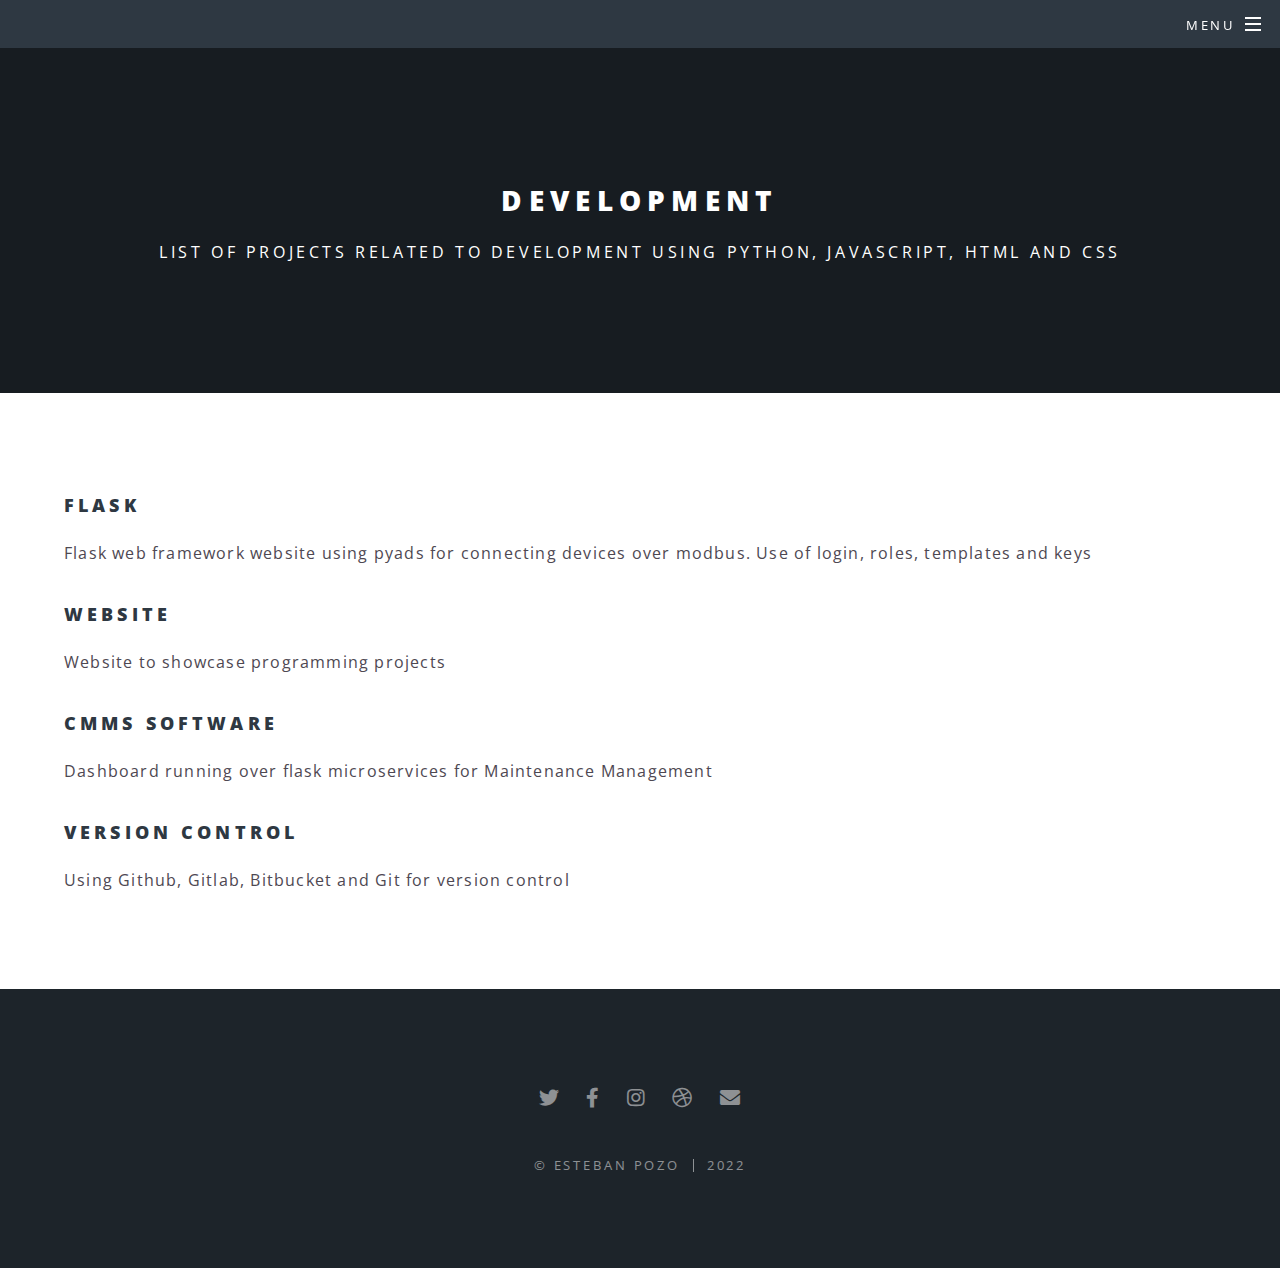
<file: elements.html>
<!DOCTYPE HTML>
<!--
	Spectral by HTML5 UP
	html5up.net | @ajlkn
	Free for personal and commercial use under the CCA 3.0 license (html5up.net/license)
-->
<html>
	<head>
		<title>Machine Learning</title>
		<meta charset="utf-8" />
		<meta name="viewport" content="width=device-width, initial-scale=1, user-scalable=no" />
		<link rel="stylesheet" href="assets/css/main.css" />
		<noscript><link rel="stylesheet" href="assets/css/noscript.css" /></noscript>
	</head>
	<body class="is-preload">

		<!-- Page Wrapper -->
			<div id="page-wrapper">

				<!-- Header -->
					<header id="header" class="alt">
						<h1><a href="index.html">Esteban</a></h1>
						<nav id="nav">
							<ul>
								<li class="special">
									<a href="#menu" class="menuToggle"><span>Menu</span></a>
									<div id="menu">
										<ul>
											<li><a href="index.html">Home</a></li>
											<li><a href="generic.html">Machine Learning</a></li>
											<li><a href="elements.html">Development</a></li>
											<!-- <li><a href="#">Sign Up</a></li>
											<li><a href="#">Log In</a></li>  -->
										</ul>
									</div>
								</li>
							</ul>
						</nav>
					</header>
				
				<!-- Main -->
					<article id="main">
						<header>
							<h2>Development</h2>
							<p>List of projects related to development using Python, Javascript, HTML and CSS </p>
						</header>
						<section class="wrapper style5">
							<div class="inner">

								<h3>Flask</h3>
								<p>Flask web framework website using pyads for connecting devices over modbus. Use of login, roles, templates and keys</p>
								
								<h3>Website</h3>
								<p>Website to showcase programming projects</p>
								
								<h3>CMMS software</h3>
								<p>Dashboard running over flask microservices for Maintenance Management</p>
								
								<h3>Version Control</h3>
								<p>Using Github, Gitlab, Bitbucket and Git for version control</p>
								


							</div>
						</section>
					</article>

				<!-- 
					<!-- Footer -->
					<footer id="footer">
						<ul class="icons">
							<li><a href="#" class="icon brands fa-twitter"><span class="label">Twitter</span></a></li>
							<li><a href="#" class="icon brands fa-facebook-f"><span class="label">Facebook</span></a></li>
							<li><a href="#" class="icon brands fa-instagram"><span class="label">Instagram</span></a></li>
							<li><a href="#" class="icon brands fa-dribbble"><span class="label">Dribbble</span></a></li>
							<li><a href="#" class="icon solid fa-envelope"><span class="label">Email</span></a></li> 
					 
						</ul>
						<ul class="copyright">
							<li>&copy; Esteban Pozo</li><li> 2022</li>
						</ul>
					</footer>

			</div>

		<!-- Scripts -->
			<script src="assets/js/jquery.min.js"></script>
			<script src="assets/js/jquery.scrollex.min.js"></script>
			<script src="assets/js/jquery.scrolly.min.js"></script>
			<script src="assets/js/browser.min.js"></script>
			<script src="assets/js/breakpoints.min.js"></script>
			<script src="assets/js/util.js"></script>
			<script src="assets/js/main.js"></script>

	</body>
</html>
</file>
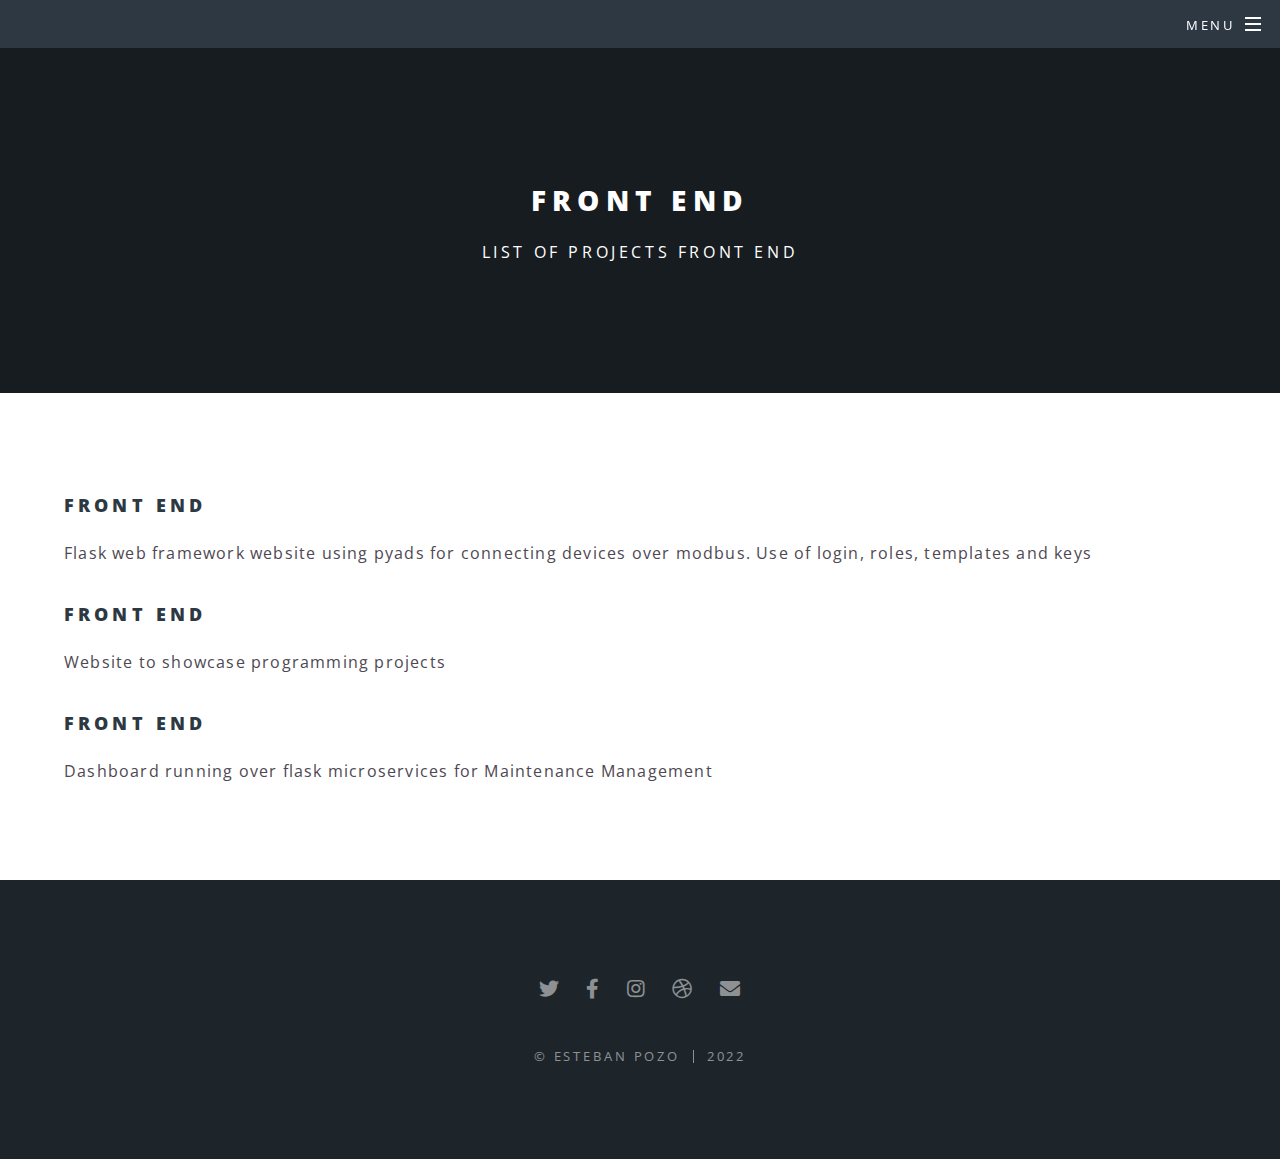
<file: fRONTEND.html>
<!DOCTYPE HTML>
<!--
	Spectral by HTML5 UP
	html5up.net | @ajlkn
	Free for personal and commercial use under the CCA 3.0 license (html5up.net/license)
-->
<html>
	<head>
		<title>Front End</title>
		<meta charset="utf-8" />
		<meta name="viewport" content="width=device-width, initial-scale=1, user-scalable=no" />
		<link rel="stylesheet" href="assets/css/main.css" />
		<noscript><link rel="stylesheet" href="assets/css/noscript.css" /></noscript>
	</head>
	<body class="is-preload">

		<!-- Page Wrapper -->
			<div id="page-wrapper">

				<!-- Header -->
					<header id="header" class="alt">
						<h1><a href="index.html">Esteban</a></h1>
						<nav id="nav">
							<ul>
								<li class="special">
									<a href="#menu" class="menuToggle"><span>Menu</span></a>
									<div id="menu">
										<ul>
											<li><a href="index.html">Home</a></li>
											<li><a href="generic.html">Machine Learning</a></li>
											<li><a href="elements.html">Development</a></li>
											<!-- <li><a href="#">Sign Up</a></li>
											<li><a href="#">Log In</a></li>  -->
										</ul>
									</div>
								</li>
							</ul>
						</nav>
					</header>
				
				<!-- Main -->
					<article id="main">
						<header>
							<h2>Front End</h2>
							<p>List of projects Front End </p>
						</header>
						<section class="wrapper style5">
							<div class="inner">

								<h3>Front End</h3>
								<p>Flask web framework website using pyads for connecting devices over modbus. Use of login, roles, templates and keys</p>
								
								<h3>Front End</h3>
								<p>Website to showcase programming projects</p>
								
								<h3>Front End</h3>
								<p>Dashboard running over flask microservices for Maintenance Management</p>

								


							</div>
						</section>
					</article>

				<!-- 
					<!-- Footer -->
					<footer id="footer">
						<ul class="icons">
							<li><a href="#" class="icon brands fa-twitter"><span class="label">Twitter</span></a></li>
							<li><a href="#" class="icon brands fa-facebook-f"><span class="label">Facebook</span></a></li>
							<li><a href="#" class="icon brands fa-instagram"><span class="label">Instagram</span></a></li>
							<li><a href="#" class="icon brands fa-dribbble"><span class="label">Dribbble</span></a></li>
							<li><a href="#" class="icon solid fa-envelope"><span class="label">Email</span></a></li> 
					 
						</ul>
						<ul class="copyright">
							<li>&copy; Esteban Pozo</li><li> 2022</li>
						</ul>
					</footer>

			</div>

		<!-- Scripts -->
			<script src="assets/js/jquery.min.js"></script>
			<script src="assets/js/jquery.scrollex.min.js"></script>
			<script src="assets/js/jquery.scrolly.min.js"></script>
			<script src="assets/js/browser.min.js"></script>
			<script src="assets/js/breakpoints.min.js"></script>
			<script src="assets/js/util.js"></script>
			<script src="assets/js/main.js"></script>

	</body>
</html>
</file>
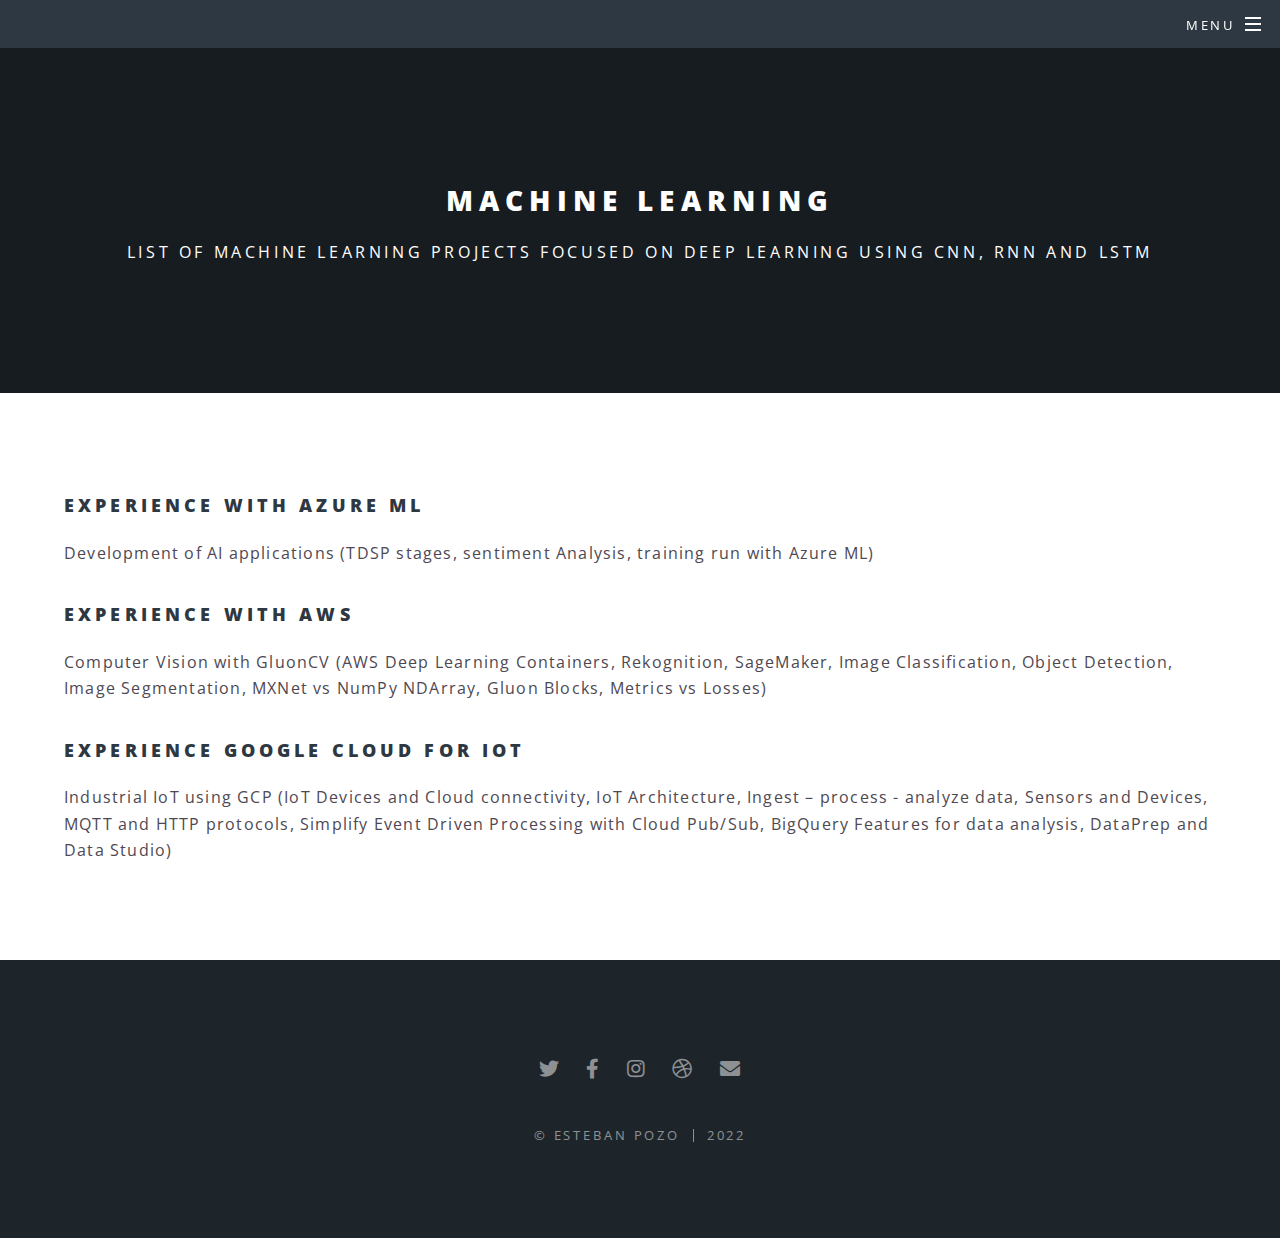
<file: generic.html>
<!DOCTYPE HTML>
<!--
	Spectral by HTML5 UP
	html5up.net | @ajlkn
	Free for personal and commercial use under the CCA 3.0 license (html5up.net/license)
-->
<html>
	<head>
		<title>Machine Learning</title>
		<meta charset="utf-8" />
		<meta name="viewport" content="width=device-width, initial-scale=1, user-scalable=no" />
		<link rel="stylesheet" href="assets/css/main.css" />
		<noscript><link rel="stylesheet" href="assets/css/noscript.css" /></noscript>
	</head>
	<body class="is-preload">

		<!-- Page Wrapper -->
			<div id="page-wrapper">

				<!-- Header -->
					<header id="header" class="alt">
						<h1><a href="index.html">Esteban</a></h1>
						<nav id="nav">
							<ul>
								<li class="special">
									<a href="#menu" class="menuToggle"><span>Menu</span></a>
									<div id="menu">
										<ul>
											<li><a href="index.html">Home</a></li>
											<li><a href="generic.html">Machine Learning</a></li>
											<li><a href="elements.html">Development</a></li>
											<!-- <li><a href="#">Sign Up</a></li>
											<li><a href="#">Log In</a></li>  -->
										</ul>
									</div>
								</li>
							</ul>
						</nav>
					</header>
				
				<!-- Main -->
					<article id="main">
						<header>
							<h2>Machine Learning</h2>
							<p>List of Machine Learning projects focused on Deep Learning using CNN, RNN and LSTM </p>
						</header>
						<section class="wrapper style5">
							<div class="inner">

								<h3>Experience with Azure ML</h3>
								<p>Development of AI applications (TDSP stages, sentiment Analysis, training run with Azure ML)</p>
								
								<h3>Experience with AWS</h3>
								<p>Computer Vision with GluonCV (AWS Deep Learning Containers, Rekognition, SageMaker, Image Classification, Object Detection, Image Segmentation, MXNet vs NumPy NDArray, Gluon Blocks, Metrics vs Losses)</p>
								
								<h3>Experience Google Cloud for IOT</h3>
								<p>Industrial IoT using GCP (IoT Devices and Cloud connectivity, IoT Architecture, Ingest – process - analyze data, Sensors and Devices, MQTT and HTTP protocols, Simplify Event Driven Processing with Cloud Pub/Sub, BigQuery Features for data analysis, DataPrep and Data Studio)</p>
														


							</div>
						</section>
					</article>

				<!-- Footer -->
					<footer id="footer">
						<ul class="icons">
							<li><a href="#" class="icon brands fa-twitter"><span class="label">Twitter</span></a></li>
							<li><a href="#" class="icon brands fa-facebook-f"><span class="label">Facebook</span></a></li>
							<li><a href="#" class="icon brands fa-instagram"><span class="label">Instagram</span></a></li>
							<li><a href="#" class="icon brands fa-dribbble"><span class="label">Dribbble</span></a></li>
							<li><a href="#" class="icon solid fa-envelope"><span class="label">Email</span></a></li> 
					 
						</ul>
						<ul class="copyright">
							<li>&copy; Esteban Pozo</li><li> 2022</li>
						</ul>
					
					</footer> 

			</div>

		<!-- Scripts -->
			<script src="assets/js/jquery.min.js"></script>
			<script src="assets/js/jquery.scrollex.min.js"></script>
			<script src="assets/js/jquery.scrolly.min.js"></script>
			<script src="assets/js/browser.min.js"></script>
			<script src="assets/js/breakpoints.min.js"></script>
			<script src="assets/js/util.js"></script>
			<script src="assets/js/main.js"></script>

	</body>
</html>
</file>
<file: assets/css/noscript.css>
/*
	Spectral by HTML5 UP
	html5up.net | @ajlkn
	Free for personal and commercial use under the CCA 3.0 license (html5up.net/license)
*/

/* Banner */

	body.is-preload #banner h2 {
		-moz-transform: none;
		-webkit-transform: none;
		-ms-transform: none;
		transform: none;
		opacity: 1;
	}

		body.is-preload #banner h2:before, body.is-preload #banner h2:after {
			width: 100%;
		}

	body.is-preload #banner .more {
		-moz-transform: none;
		-webkit-transform: none;
		-ms-transform: none;
		transform: none;
		opacity: 1;
	}

	body.is-preload #banner:after {
		opacity: 0;
	}
</file>
<file: assets/css/main.css>
@import url(fontawesome-all.min.css);
@import url("https://fonts.googleapis.com/css?family=Open+Sans:400,400italic,600,600italic,800,800italic");

/*
	Spectral by HTML5 UP
	html5up.net | @ajlkn
	Free for personal and commercial use under the CCA 3.0 license (html5up.net/license)
*/


html, body, div, span, applet, object,
iframe, h1, h2, h3, h4, h5, h6, p, blockquote,
pre, a, abbr, acronym, address, big, cite,
code, del, dfn, em, img, ins, kbd, q, s, samp,
small, strike, strong, sub, sup, tt, var, b,
u, i, center, dl, dt, dd, ol, ul, li, fieldset,
form, label, legend, table, caption, tbody,
tfoot, thead, tr, th, td, article, aside,
canvas, details, embed, figure, figcaption,
footer, header, hgroup, menu, nav, output, ruby,
section, summary, time, mark, audio, video {
	margin: 0;
	padding: 0;
	border: 0;
	font-size: 100%;
	font: inherit;
	vertical-align: baseline;}

article, aside, details, figcaption, figure,
footer, header, hgroup, menu, nav, section {
	display: block;}

body {
	line-height: 1;
}

ol, ul {
	list-style: none;
}

blockquote, q {
	quotes: none;
}

	blockquote:before, blockquote:after, q:before, q:after {
		content: '';
		content: none;
	}

table {
	border-collapse: collapse;
	border-spacing: 0;
}

body {
	-webkit-text-size-adjust: none;
}

mark {
	background-color: transparent;
	color: inherit;
}

input::-moz-focus-inner {
	border: 0;
	padding: 0;
}

input, select, textarea {
	-moz-appearance: none;
	-webkit-appearance: none;
	-ms-appearance: none;
	appearance: none;
}

/* Basic */

	@-ms-viewport {
		width: device-width;
	}

	html {
		box-sizing: border-box;
	}

	*, *:before, *:after {
		box-sizing: inherit;
	}

	body {
		background: #2e3842;
	}

		body.is-preload *, body.is-preload *:before, body.is-preload *:after {
			-moz-animation: none !important;
			-webkit-animation: none !important;
			-ms-animation: none !important;
			animation: none !important;
			-moz-transition: none !important;
			-webkit-transition: none !important;
			-ms-transition: none !important;
			transition: none !important;
		}

	body, input, select, textarea {
		color: #fff;
		font-family: "Open Sans", Helvetica, sans-serif;
		font-size: 15pt;
		font-weight: 400;
		letter-spacing: 0.075em;
		line-height: 1.65em;
	}

		@media screen and (max-width: 1680px) {

			body, input, select, textarea {
				font-size: 13pt;
			}

		}

		@media screen and (max-width: 1280px) {

			body, input, select, textarea {
				font-size: 12pt;
			}

		}

		@media screen and (max-width: 736px) {

			body, input, select, textarea {
				font-size: 11pt;
				letter-spacing: 0.0375em;
			}

		}

	a {
		-moz-transition: color 0.2s ease, border-bottom-color 0.2s ease;
		-webkit-transition: color 0.2s ease, border-bottom-color 0.2s ease;
		-ms-transition: color 0.2s ease, border-bottom-color 0.2s ease;
		transition: color 0.2s ease, border-bottom-color 0.2s ease;
		border-bottom: dotted 1px;
		color: inherit;
		text-decoration: none;
	}

		a:hover {
			border-bottom-color: transparent;
		}

	strong, b {
		color: #fff;
		font-weight: 600;
	}

	em, i {
		font-style: italic;
	}

	p {
		margin: 0 0 2em 0;
	}

	h1, h2, h3, h4, h5, h6 {
		color: #fff;
		font-weight: 800;
		letter-spacing: 0.225em;
		line-height: 1em;
		margin: 0 0 1em 0;
		text-transform: uppercase;
	}

		h1 a, h2 a, h3 a, h4 a, h5 a, h6 a {
			color: inherit;
			text-decoration: none;
		}

	h2 {
		font-size: 1.35em;
		line-height: 1.75em;
	}

		@media screen and (max-width: 736px) {

			h2 {
				font-size: 1.1em;
				line-height: 1.65em;
			}

		}

	h3 {
		font-size: 1.15em;
		line-height: 1.75em;
	}

		@media screen and (max-width: 736px) {

			h3 {
				font-size: 1em;
				line-height: 1.65em;
			}

		}

	h4 {
		font-size: 1em;
		line-height: 1.5em;
	}

	h5 {
		font-size: 0.8em;
		line-height: 1.5em;
	}

	h6 {
		font-size: 0.7em;
		line-height: 1.5em;
	}

	sub {
		font-size: 0.8em;
		position: relative;
		top: 0.5em;
	}

	sup {
		font-size: 0.8em;
		position: relative;
		top: -0.5em;
	}

	hr {
		border: 0;
		border-bottom: solid 2px #fff;
		margin: 3em 0;
	}

		hr.major {
			margin: 4.5em 0;
		}

	blockquote {
		border-left: solid 4px #fff;
		font-style: italic;
		margin: 0 0 2em 0;
		padding: 0.5em 0 0.5em 2em;
	}

	code {
		background: rgba(144, 144, 144, 0.25);
		border-radius: 3px;
		font-family: "Courier New", monospace;
		font-size: 0.9em;
		letter-spacing: 0;
		margin: 0 0.25em;
		padding: 0.25em 0.65em;
	}

	pre {
		-webkit-overflow-scrolling: touch;
		font-family: "Courier New", monospace;
		font-size: 0.9em;
		margin: 0 0 2em 0;
	}

		pre code {
			display: block;
			line-height: 1.75em;
			padding: 1em 1.5em;
			overflow-x: auto;
		}

	.align-left {
		text-align: left;
	}

	.align-center {
		text-align: center;
	}

	.align-right {
		text-align: right;
	}

/* Row */

	.row {
		display: flex;
		flex-wrap: wrap;
		box-sizing: border-box;
		align-items: stretch;
	}

		.row > * {
			box-sizing: border-box;
		}

		.row.gtr-uniform > * > :last-child {
			margin-bottom: 0;
		}

		.row.aln-left {
			justify-content: flex-start;
		}

		.row.aln-center {
			justify-content: center;
		}

		.row.aln-right {
			justify-content: flex-end;
		}

		.row.aln-top {
			align-items: flex-start;
		}

		.row.aln-middle {
			align-items: center;
		}

		.row.aln-bottom {
			align-items: flex-end;
		}

		.row > .imp {
			order: -1;
		}

		.row > .col-1 {
			width: 8.33333%;
		}

		.row > .off-1 {
			margin-left: 8.33333%;
		}

		.row > .col-2 {
			width: 16.66667%;
		}

		.row > .off-2 {
			margin-left: 16.66667%;
		}

		.row > .col-3 {
			width: 25%;
		}

		.row > .off-3 {
			margin-left: 25%;
		}

		.row > .col-4 {
			width: 33.33333%;
		}

		.row > .off-4 {
			margin-left: 33.33333%;
		}

		.row > .col-5 {
			width: 41.66667%;
		}

		.row > .off-5 {
			margin-left: 41.66667%;
		}

		.row > .col-6 {
			width: 50%;
		}

		.row > .off-6 {
			margin-left: 50%;
		}

		.row > .col-7 {
			width: 58.33333%;
		}

		.row > .off-7 {
			margin-left: 58.33333%;
		}

		.row > .col-8 {
			width: 66.66667%;
		}

		.row > .off-8 {
			margin-left: 66.66667%;
		}

		.row > .col-9 {
			width: 75%;
		}

		.row > .off-9 {
			margin-left: 75%;
		}

		.row > .col-10 {
			width: 83.33333%;
		}

		.row > .off-10 {
			margin-left: 83.33333%;
		}

		.row > .col-11 {
			width: 91.66667%;
		}

		.row > .off-11 {
			margin-left: 91.66667%;
		}

		.row > .col-12 {
			width: 100%;
		}

		.row > .off-12 {
			margin-left: 100%;
		}

		.row.gtr-0 {
			margin-top: 0;
			margin-left: 0em;
		}

			.row.gtr-0 > * {
				padding: 0 0 0 0em;
			}

			.row.gtr-0.gtr-uniform {
				margin-top: 0em;
			}

				.row.gtr-0.gtr-uniform > * {
					padding-top: 0em;
				}

		.row.gtr-25 {
			margin-top: 0;
			margin-left: -0.375em;
		}

			.row.gtr-25 > * {
				padding: 0 0 0 0.375em;
			}

			.row.gtr-25.gtr-uniform {
				margin-top: -0.375em;
			}

				.row.gtr-25.gtr-uniform > * {
					padding-top: 0.375em;
				}

		.row.gtr-50 {
			margin-top: 0;
			margin-left: -0.75em;
		}

			.row.gtr-50 > * {
				padding: 0 0 0 0.75em;
			}

			.row.gtr-50.gtr-uniform {
				margin-top: -0.75em;
			}

				.row.gtr-50.gtr-uniform > * {
					padding-top: 0.75em;
				}

		.row {
			margin-top: 0;
			margin-left: -1.5em;
		}

			.row > * {
				padding: 0 0 0 1.5em;
			}

			.row.gtr-uniform {
				margin-top: -1.5em;
			}

				.row.gtr-uniform > * {
					padding-top: 1.5em;
				}

		.row.gtr-150 {
			margin-top: 0;
			margin-left: -2.25em;
		}

			.row.gtr-150 > * {
				padding: 0 0 0 2.25em;
			}

			.row.gtr-150.gtr-uniform {
				margin-top: -2.25em;
			}

				.row.gtr-150.gtr-uniform > * {
					padding-top: 2.25em;
				}

		.row.gtr-200 {
			margin-top: 0;
			margin-left: -3em;
		}

			.row.gtr-200 > * {
				padding: 0 0 0 3em;
			}

			.row.gtr-200.gtr-uniform {
				margin-top: -3em;
			}

				.row.gtr-200.gtr-uniform > * {
					padding-top: 3em;
				}

		@media screen and (max-width: 1680px) {

			.row {
				display: flex;
				flex-wrap: wrap;
				box-sizing: border-box;
				align-items: stretch;
			}

				.row > * {
					box-sizing: border-box;
				}

				.row.gtr-uniform > * > :last-child {
					margin-bottom: 0;
				}

				.row.aln-left {
					justify-content: flex-start;
				}

				.row.aln-center {
					justify-content: center;
				}

				.row.aln-right {
					justify-content: flex-end;
				}

				.row.aln-top {
					align-items: flex-start;
				}

				.row.aln-middle {
					align-items: center;
				}

				.row.aln-bottom {
					align-items: flex-end;
				}

				.row > .imp-xlarge {
					order: -1;
				}

				.row > .col-1-xlarge {
					width: 8.33333%;
				}

				.row > .off-1-xlarge {
					margin-left: 8.33333%;
				}

				.row > .col-2-xlarge {
					width: 16.66667%;
				}

				.row > .off-2-xlarge {
					margin-left: 16.66667%;
				}

				.row > .col-3-xlarge {
					width: 25%;
				}

				.row > .off-3-xlarge {
					margin-left: 25%;
				}

				.row > .col-4-xlarge {
					width: 33.33333%;
				}

				.row > .off-4-xlarge {
					margin-left: 33.33333%;
				}

				.row > .col-5-xlarge {
					width: 41.66667%;
				}

				.row > .off-5-xlarge {
					margin-left: 41.66667%;
				}

				.row > .col-6-xlarge {
					width: 50%;
				}

				.row > .off-6-xlarge {
					margin-left: 50%;
				}

				.row > .col-7-xlarge {
					width: 58.33333%;
				}

				.row > .off-7-xlarge {
					margin-left: 58.33333%;
				}

				.row > .col-8-xlarge {
					width: 66.66667%;
				}

				.row > .off-8-xlarge {
					margin-left: 66.66667%;
				}

				.row > .col-9-xlarge {
					width: 75%;
				}

				.row > .off-9-xlarge {
					margin-left: 75%;
				}

				.row > .col-10-xlarge {
					width: 83.33333%;
				}

				.row > .off-10-xlarge {
					margin-left: 83.33333%;
				}

				.row > .col-11-xlarge {
					width: 91.66667%;
				}

				.row > .off-11-xlarge {
					margin-left: 91.66667%;
				}

				.row > .col-12-xlarge {
					width: 100%;
				}

				.row > .off-12-xlarge {
					margin-left: 100%;
				}

				.row.gtr-0 {
					margin-top: 0;
					margin-left: 0em;
				}

					.row.gtr-0 > * {
						padding: 0 0 0 0em;
					}

					.row.gtr-0.gtr-uniform {
						margin-top: 0em;
					}

						.row.gtr-0.gtr-uniform > * {
							padding-top: 0em;
						}

				.row.gtr-25 {
					margin-top: 0;
					margin-left: -0.375em;
				}

					.row.gtr-25 > * {
						padding: 0 0 0 0.375em;
					}

					.row.gtr-25.gtr-uniform {
						margin-top: -0.375em;
					}

						.row.gtr-25.gtr-uniform > * {
							padding-top: 0.375em;
						}

				.row.gtr-50 {
					margin-top: 0;
					margin-left: -0.75em;
				}

					.row.gtr-50 > * {
						padding: 0 0 0 0.75em;
					}

					.row.gtr-50.gtr-uniform {
						margin-top: -0.75em;
					}

						.row.gtr-50.gtr-uniform > * {
							padding-top: 0.75em;
						}

				.row {
					margin-top: 0;
					margin-left: -1.5em;
				}

					.row > * {
						padding: 0 0 0 1.5em;
					}

					.row.gtr-uniform {
						margin-top: -1.5em;
					}

						.row.gtr-uniform > * {
							padding-top: 1.5em;
						}

				.row.gtr-150 {
					margin-top: 0;
					margin-left: -2.25em;
				}

					.row.gtr-150 > * {
						padding: 0 0 0 2.25em;
					}

					.row.gtr-150.gtr-uniform {
						margin-top: -2.25em;
					}

						.row.gtr-150.gtr-uniform > * {
							padding-top: 2.25em;
						}

				.row.gtr-200 {
					margin-top: 0;
					margin-left: -3em;
				}

					.row.gtr-200 > * {
						padding: 0 0 0 3em;
					}

					.row.gtr-200.gtr-uniform {
						margin-top: -3em;
					}

						.row.gtr-200.gtr-uniform > * {
							padding-top: 3em;
						}

		}

		@media screen and (max-width: 1280px) {

			.row {
				display: flex;
				flex-wrap: wrap;
				box-sizing: border-box;
				align-items: stretch;
			}

				.row > * {
					box-sizing: border-box;
				}

				.row.gtr-uniform > * > :last-child {
					margin-bottom: 0;
				}

				.row.aln-left {
					justify-content: flex-start;
				}

				.row.aln-center {
					justify-content: center;
				}

				.row.aln-right {
					justify-content: flex-end;
				}

				.row.aln-top {
					align-items: flex-start;
				}

				.row.aln-middle {
					align-items: center;
				}

				.row.aln-bottom {
					align-items: flex-end;
				}

				.row > .imp-large {
					order: -1;
				}

				.row > .col-1-large {
					width: 8.33333%;
				}

				.row > .off-1-large {
					margin-left: 8.33333%;
				}

				.row > .col-2-large {
					width: 16.66667%;
				}

				.row > .off-2-large {
					margin-left: 16.66667%;
				}

				.row > .col-3-large {
					width: 25%;
				}

				.row > .off-3-large {
					margin-left: 25%;
				}

				.row > .col-4-large {
					width: 33.33333%;
				}

				.row > .off-4-large {
					margin-left: 33.33333%;
				}

				.row > .col-5-large {
					width: 41.66667%;
				}

				.row > .off-5-large {
					margin-left: 41.66667%;
				}

				.row > .col-6-large {
					width: 50%;
				}

				.row > .off-6-large {
					margin-left: 50%;
				}

				.row > .col-7-large {
					width: 58.33333%;
				}

				.row > .off-7-large {
					margin-left: 58.33333%;
				}

				.row > .col-8-large {
					width: 66.66667%;
				}

				.row > .off-8-large {
					margin-left: 66.66667%;
				}

				.row > .col-9-large {
					width: 75%;
				}

				.row > .off-9-large {
					margin-left: 75%;
				}

				.row > .col-10-large {
					width: 83.33333%;
				}

				.row > .off-10-large {
					margin-left: 83.33333%;
				}

				.row > .col-11-large {
					width: 91.66667%;
				}

				.row > .off-11-large {
					margin-left: 91.66667%;
				}

				.row > .col-12-large {
					width: 100%;
				}

				.row > .off-12-large {
					margin-left: 100%;
				}

				.row.gtr-0 {
					margin-top: 0;
					margin-left: 0em;
				}

					.row.gtr-0 > * {
						padding: 0 0 0 0em;
					}

					.row.gtr-0.gtr-uniform {
						margin-top: 0em;
					}

						.row.gtr-0.gtr-uniform > * {
							padding-top: 0em;
						}

				.row.gtr-25 {
					margin-top: 0;
					margin-left: -0.375em;
				}

					.row.gtr-25 > * {
						padding: 0 0 0 0.375em;
					}

					.row.gtr-25.gtr-uniform {
						margin-top: -0.375em;
					}

						.row.gtr-25.gtr-uniform > * {
							padding-top: 0.375em;
						}

				.row.gtr-50 {
					margin-top: 0;
					margin-left: -0.75em;
				}

					.row.gtr-50 > * {
						padding: 0 0 0 0.75em;
					}

					.row.gtr-50.gtr-uniform {
						margin-top: -0.75em;
					}

						.row.gtr-50.gtr-uniform > * {
							padding-top: 0.75em;
						}

				.row {
					margin-top: 0;
					margin-left: -1.5em;
				}

					.row > * {
						padding: 0 0 0 1.5em;
					}

					.row.gtr-uniform {
						margin-top: -1.5em;
					}

						.row.gtr-uniform > * {
							padding-top: 1.5em;
						}

				.row.gtr-150 {
					margin-top: 0;
					margin-left: -2.25em;
				}

					.row.gtr-150 > * {
						padding: 0 0 0 2.25em;
					}

					.row.gtr-150.gtr-uniform {
						margin-top: -2.25em;
					}

						.row.gtr-150.gtr-uniform > * {
							padding-top: 2.25em;
						}

				.row.gtr-200 {
					margin-top: 0;
					margin-left: -3em;
				}

					.row.gtr-200 > * {
						padding: 0 0 0 3em;
					}

					.row.gtr-200.gtr-uniform {
						margin-top: -3em;
					}

						.row.gtr-200.gtr-uniform > * {
							padding-top: 3em;
						}

		}

		@media screen and (max-width: 980px) {

			.row {
				display: flex;
				flex-wrap: wrap;
				box-sizing: border-box;
				align-items: stretch;
			}

				.row > * {
					box-sizing: border-box;
				}

				.row.gtr-uniform > * > :last-child {
					margin-bottom: 0;
				}

				.row.aln-left {
					justify-content: flex-start;
				}

				.row.aln-center {
					justify-content: center;
				}

				.row.aln-right {
					justify-content: flex-end;
				}

				.row.aln-top {
					align-items: flex-start;
				}

				.row.aln-middle {
					align-items: center;
				}

				.row.aln-bottom {
					align-items: flex-end;
				}

				.row > .imp-medium {
					order: -1;
				}

				.row > .col-1-medium {
					width: 8.33333%;
				}

				.row > .off-1-medium {
					margin-left: 8.33333%;
				}

				.row > .col-2-medium {
					width: 16.66667%;
				}

				.row > .off-2-medium {
					margin-left: 16.66667%;
				}

				.row > .col-3-medium {
					width: 25%;
				}

				.row > .off-3-medium {
					margin-left: 25%;
				}

				.row > .col-4-medium {
					width: 33.33333%;
				}

				.row > .off-4-medium {
					margin-left: 33.33333%;
				}

				.row > .col-5-medium {
					width: 41.66667%;
				}

				.row > .off-5-medium {
					margin-left: 41.66667%;
				}

				.row > .col-6-medium {
					width: 50%;
				}

				.row > .off-6-medium {
					margin-left: 50%;
				}

				.row > .col-7-medium {
					width: 58.33333%;
				}

				.row > .off-7-medium {
					margin-left: 58.33333%;
				}

				.row > .col-8-medium {
					width: 66.66667%;
				}

				.row > .off-8-medium {
					margin-left: 66.66667%;
				}

				.row > .col-9-medium {
					width: 75%;
				}

				.row > .off-9-medium {
					margin-left: 75%;
				}

				.row > .col-10-medium {
					width: 83.33333%;
				}

				.row > .off-10-medium {
					margin-left: 83.33333%;
				}

				.row > .col-11-medium {
					width: 91.66667%;
				}

				.row > .off-11-medium {
					margin-left: 91.66667%;
				}

				.row > .col-12-medium {
					width: 100%;
				}

				.row > .off-12-medium {
					margin-left: 100%;
				}

				.row.gtr-0 {
					margin-top: 0;
					margin-left: 0em;
				}

					.row.gtr-0 > * {
						padding: 0 0 0 0em;
					}

					.row.gtr-0.gtr-uniform {
						margin-top: 0em;
					}

						.row.gtr-0.gtr-uniform > * {
							padding-top: 0em;
						}

				.row.gtr-25 {
					margin-top: 0;
					margin-left: -0.375em;
				}

					.row.gtr-25 > * {
						padding: 0 0 0 0.375em;
					}

					.row.gtr-25.gtr-uniform {
						margin-top: -0.375em;
					}

						.row.gtr-25.gtr-uniform > * {
							padding-top: 0.375em;
						}

				.row.gtr-50 {
					margin-top: 0;
					margin-left: -0.75em;
				}

					.row.gtr-50 > * {
						padding: 0 0 0 0.75em;
					}

					.row.gtr-50.gtr-uniform {
						margin-top: -0.75em;
					}

						.row.gtr-50.gtr-uniform > * {
							padding-top: 0.75em;
						}

				.row {
					margin-top: 0;
					margin-left: -1.5em;
				}

					.row > * {
						padding: 0 0 0 1.5em;
					}

					.row.gtr-uniform {
						margin-top: -1.5em;
					}

						.row.gtr-uniform > * {
							padding-top: 1.5em;
						}

				.row.gtr-150 {
					margin-top: 0;
					margin-left: -2.25em;
				}

					.row.gtr-150 > * {
						padding: 0 0 0 2.25em;
					}

					.row.gtr-150.gtr-uniform {
						margin-top: -2.25em;
					}

						.row.gtr-150.gtr-uniform > * {
							padding-top: 2.25em;
						}

				.row.gtr-200 {
					margin-top: 0;
					margin-left: -3em;
				}

					.row.gtr-200 > * {
						padding: 0 0 0 3em;
					}

					.row.gtr-200.gtr-uniform {
						margin-top: -3em;
					}

						.row.gtr-200.gtr-uniform > * {
							padding-top: 3em;
						}

		}

		@media screen and (max-width: 736px) {

			.row {
				display: flex;
				flex-wrap: wrap;
				box-sizing: border-box;
				align-items: stretch;
			}

				.row > * {
					box-sizing: border-box;
				}

				.row.gtr-uniform > * > :last-child {
					margin-bottom: 0;
				}

				.row.aln-left {
					justify-content: flex-start;
				}

				.row.aln-center {
					justify-content: center;
				}

				.row.aln-right {
					justify-content: flex-end;
				}

				.row.aln-top {
					align-items: flex-start;
				}

				.row.aln-middle {
					align-items: center;
				}

				.row.aln-bottom {
					align-items: flex-end;
				}

				.row > .imp-small {
					order: -1;
				}

				.row > .col-1-small {
					width: 8.33333%;
				}

				.row > .off-1-small {
					margin-left: 8.33333%;
				}

				.row > .col-2-small {
					width: 16.66667%;
				}

				.row > .off-2-small {
					margin-left: 16.66667%;
				}

				.row > .col-3-small {
					width: 25%;
				}

				.row > .off-3-small {
					margin-left: 25%;
				}

				.row > .col-4-small {
					width: 33.33333%;
				}

				.row > .off-4-small {
					margin-left: 33.33333%;
				}

				.row > .col-5-small {
					width: 41.66667%;
				}

				.row > .off-5-small {
					margin-left: 41.66667%;
				}

				.row > .col-6-small {
					width: 50%;
				}

				.row > .off-6-small {
					margin-left: 50%;
				}

				.row > .col-7-small {
					width: 58.33333%;
				}

				.row > .off-7-small {
					margin-left: 58.33333%;
				}

				.row > .col-8-small {
					width: 66.66667%;
				}

				.row > .off-8-small {
					margin-left: 66.66667%;
				}

				.row > .col-9-small {
					width: 75%;
				}

				.row > .off-9-small {
					margin-left: 75%;
				}

				.row > .col-10-small {
					width: 83.33333%;
				}

				.row > .off-10-small {
					margin-left: 83.33333%;
				}

				.row > .col-11-small {
					width: 91.66667%;
				}

				.row > .off-11-small {
					margin-left: 91.66667%;
				}

				.row > .col-12-small {
					width: 100%;
				}

				.row > .off-12-small {
					margin-left: 100%;
				}

				.row.gtr-0 {
					margin-top: 0;
					margin-left: 0em;
				}

					.row.gtr-0 > * {
						padding: 0 0 0 0em;
					}

					.row.gtr-0.gtr-uniform {
						margin-top: 0em;
					}

						.row.gtr-0.gtr-uniform > * {
							padding-top: 0em;
						}

				.row.gtr-25 {
					margin-top: 0;
					margin-left: -0.375em;
				}

					.row.gtr-25 > * {
						padding: 0 0 0 0.375em;
					}

					.row.gtr-25.gtr-uniform {
						margin-top: -0.375em;
					}

						.row.gtr-25.gtr-uniform > * {
							padding-top: 0.375em;
						}

				.row.gtr-50 {
					margin-top: 0;
					margin-left: -0.75em;
				}

					.row.gtr-50 > * {
						padding: 0 0 0 0.75em;
					}

					.row.gtr-50.gtr-uniform {
						margin-top: -0.75em;
					}

						.row.gtr-50.gtr-uniform > * {
							padding-top: 0.75em;
						}

				.row {
					margin-top: 0;
					margin-left: -1.5em;
				}

					.row > * {
						padding: 0 0 0 1.5em;
					}

					.row.gtr-uniform {
						margin-top: -1.5em;
					}

						.row.gtr-uniform > * {
							padding-top: 1.5em;
						}

				.row.gtr-150 {
					margin-top: 0;
					margin-left: -2.25em;
				}

					.row.gtr-150 > * {
						padding: 0 0 0 2.25em;
					}

					.row.gtr-150.gtr-uniform {
						margin-top: -2.25em;
					}

						.row.gtr-150.gtr-uniform > * {
							padding-top: 2.25em;
						}

				.row.gtr-200 {
					margin-top: 0;
					margin-left: -3em;
				}

					.row.gtr-200 > * {
						padding: 0 0 0 3em;
					}

					.row.gtr-200.gtr-uniform {
						margin-top: -3em;
					}

						.row.gtr-200.gtr-uniform > * {
							padding-top: 3em;
						}

		}

		@media screen and (max-width: 480px) {

			.row {
				display: flex;
				flex-wrap: wrap;
				box-sizing: border-box;
				align-items: stretch;
			}

				.row > * {
					box-sizing: border-box;
				}

				.row.gtr-uniform > * > :last-child {
					margin-bottom: 0;
				}

				.row.aln-left {
					justify-content: flex-start;
				}

				.row.aln-center {
					justify-content: center;
				}

				.row.aln-right {
					justify-content: flex-end;
				}

				.row.aln-top {
					align-items: flex-start;
				}

				.row.aln-middle {
					align-items: center;
				}

				.row.aln-bottom {
					align-items: flex-end;
				}

				.row > .imp-xsmall {
					order: -1;
				}

				.row > .col-1-xsmall {
					width: 8.33333%;
				}

				.row > .off-1-xsmall {
					margin-left: 8.33333%;
				}

				.row > .col-2-xsmall {
					width: 16.66667%;
				}

				.row > .off-2-xsmall {
					margin-left: 16.66667%;
				}

				.row > .col-3-xsmall {
					width: 25%;
				}

				.row > .off-3-xsmall {
					margin-left: 25%;
				}

				.row > .col-4-xsmall {
					width: 33.33333%;
				}

				.row > .off-4-xsmall {
					margin-left: 33.33333%;
				}

				.row > .col-5-xsmall {
					width: 41.66667%;
				}

				.row > .off-5-xsmall {
					margin-left: 41.66667%;
				}

				.row > .col-6-xsmall {
					width: 50%;
				}

				.row > .off-6-xsmall {
					margin-left: 50%;
				}

				.row > .col-7-xsmall {
					width: 58.33333%;
				}

				.row > .off-7-xsmall {
					margin-left: 58.33333%;
				}

				.row > .col-8-xsmall {
					width: 66.66667%;
				}

				.row > .off-8-xsmall {
					margin-left: 66.66667%;
				}

				.row > .col-9-xsmall {
					width: 75%;
				}

				.row > .off-9-xsmall {
					margin-left: 75%;
				}

				.row > .col-10-xsmall {
					width: 83.33333%;
				}

				.row > .off-10-xsmall {
					margin-left: 83.33333%;
				}

				.row > .col-11-xsmall {
					width: 91.66667%;
				}

				.row > .off-11-xsmall {
					margin-left: 91.66667%;
				}

				.row > .col-12-xsmall {
					width: 100%;
				}

				.row > .off-12-xsmall {
					margin-left: 100%;
				}

				.row.gtr-0 {
					margin-top: 0;
					margin-left: 0em;
				}

					.row.gtr-0 > * {
						padding: 0 0 0 0em;
					}

					.row.gtr-0.gtr-uniform {
						margin-top: 0em;
					}

						.row.gtr-0.gtr-uniform > * {
							padding-top: 0em;
						}

				.row.gtr-25 {
					margin-top: 0;
					margin-left: -0.375em;
				}

					.row.gtr-25 > * {
						padding: 0 0 0 0.375em;
					}

					.row.gtr-25.gtr-uniform {
						margin-top: -0.375em;
					}

						.row.gtr-25.gtr-uniform > * {
							padding-top: 0.375em;
						}

				.row.gtr-50 {
					margin-top: 0;
					margin-left: -0.75em;
				}

					.row.gtr-50 > * {
						padding: 0 0 0 0.75em;
					}

					.row.gtr-50.gtr-uniform {
						margin-top: -0.75em;
					}

						.row.gtr-50.gtr-uniform > * {
							padding-top: 0.75em;
						}

				.row {
					margin-top: 0;
					margin-left: -1.5em;
				}

					.row > * {
						padding: 0 0 0 1.5em;
					}

					.row.gtr-uniform {
						margin-top: -1.5em;
					}

						.row.gtr-uniform > * {
							padding-top: 1.5em;
						}

				.row.gtr-150 {
					margin-top: 0;
					margin-left: -2.25em;
				}

					.row.gtr-150 > * {
						padding: 0 0 0 2.25em;
					}

					.row.gtr-150.gtr-uniform {
						margin-top: -2.25em;
					}

						.row.gtr-150.gtr-uniform > * {
							padding-top: 2.25em;
						}

				.row.gtr-200 {
					margin-top: 0;
					margin-left: -3em;
				}

					.row.gtr-200 > * {
						padding: 0 0 0 3em;
					}

					.row.gtr-200.gtr-uniform {
						margin-top: -3em;
					}

						.row.gtr-200.gtr-uniform > * {
							padding-top: 3em;
						}

		}

/* Section/Article */

	section.special, article.special {
		text-align: center;
	}

	header p {
		color: rgba(255, 255, 255, 0.5);
		position: relative;
		top: -0.25em;
	}

	header h3 + p {
		font-size: 1.1em;
	}

	header h4 + p,
	header h5 + p,
	header h6 + p {
		font-size: 0.9em;
	}

	header.major {
		margin: 0 0 3.5em 0;
	}

		header.major h2, header.major h3, header.major h4, header.major h5, header.major h6 {
			border-bottom: solid 2px #fff;
			display: inline-block;
			padding-bottom: 1em;
			position: relative;
		}

			header.major h2:after, header.major h3:after, header.major h4:after, header.major h5:after, header.major h6:after {
				content: '';
				display: block;
				height: 1px;
			}

		header.major p {
			color: #fff;
			top: 0;
		}

		@media screen and (max-width: 736px) {

			header.major {
				margin: 0 0 2em 0;
			}

		}

	@media screen and (max-width: 980px) {

		header br {
			display: none;
		}

	}

/* Form */

	form {
		margin: 0 0 2em 0;
	}

	label {
		color: #fff;
		display: block;
		font-size: 0.9em;
		font-weight: 600;
		margin: 0 0 1em 0;
	}

	input[type="text"],
	input[type="password"],
	input[type="email"],
	select,
	textarea {
		-moz-appearance: none;
		-webkit-appearance: none;
		-ms-appearance: none;
		appearance: none;
		background-color: rgba(144, 144, 144, 0.25);
		border-radius: 3px;
		border: none;
		color: inherit;
		display: block;
		outline: 0;
		padding: 0 1em;
		text-decoration: none;
		width: 100%;
	}

		input[type="text"]:invalid,
		input[type="password"]:invalid,
		input[type="email"]:invalid,
		select:invalid,
		textarea:invalid {
			box-shadow: none;
		}

		input[type="text"]:focus,
		input[type="password"]:focus,
		input[type="email"]:focus,
		select:focus,
		textarea:focus {
			box-shadow: 0 0 0 2px #21b2a6;
		}

	select {
		background-size: 1.25em;
		background-repeat: no-repeat;
		background-position: calc(100% - 1em) center;
		height: 2.75em;
		padding-right: 2.75em;
		text-overflow: ellipsis;
	}

		select:focus::-ms-value {
			background-color: transparent;
		}

		select::-ms-expand {
			display: none;
		}

	input[type="text"],
	input[type="password"],
	input[type="email"],
	select {
		height: 2.75em;
	}

	textarea {
		padding: 0.75em 1em;
	}

	input[type="checkbox"],
	input[type="radio"] {
		-moz-appearance: none;
		-webkit-appearance: none;
		-ms-appearance: none;
		appearance: none;
		display: block;
		float: left;
		margin-right: -2em;
		opacity: 0;
		width: 1em;
		z-index: -1;
	}

		input[type="checkbox"] + label,
		input[type="radio"] + label {
			text-decoration: none;
			color: #fff;
			cursor: pointer;
			display: inline-block;
			font-size: 1em;
			font-weight: 400;
			padding-left: 2.4em;
			padding-right: 0.75em;
			position: relative;
		}

			input[type="checkbox"] + label:before,
			input[type="radio"] + label:before {
				-moz-osx-font-smoothing: grayscale;
				-webkit-font-smoothing: antialiased;
				display: inline-block;
				font-style: normal;
				font-variant: normal;
				text-rendering: auto;
				line-height: 1;
				text-transform: none !important;
				font-family: 'Font Awesome 5 Free';
				font-weight: 900;
			}

			input[type="checkbox"] + label:before,
			input[type="radio"] + label:before {
				background: rgba(144, 144, 144, 0.25);
				border-radius: 3px;
				content: '';
				display: inline-block;
				font-size: 0.8em;
				height: 2.0625em;
				left: 0;
				line-height: 2.0625em;
				position: absolute;
				text-align: center;
				top: 0;
				width: 2.0625em;
			}

		input[type="checkbox"]:checked + label:before,
		input[type="radio"]:checked + label:before {
			background: #2e3842;
			color: #fff;
			content: '\f00c';
		}

		input[type="checkbox"]:focus + label:before,
		input[type="radio"]:focus + label:before {
			box-shadow: 0 0 0 2px #21b2a6;
		}

	input[type="checkbox"] + label:before {
		border-radius: 3px;
	}

	input[type="radio"] + label:before {
		border-radius: 100%;
	}

	::-webkit-input-placeholder {
		color: rgba(255, 255, 255, 0.5) !important;
		opacity: 1.0;
	}

	:-moz-placeholder {
		color: rgba(255, 255, 255, 0.5) !important;
		opacity: 1.0;
	}

	::-moz-placeholder {
		color: rgba(255, 255, 255, 0.5) !important;
		opacity: 1.0;
	}

	:-ms-input-placeholder {
		color: rgba(255, 255, 255, 0.5) !important;
		opacity: 1.0;
	}

/* Box */

	.box {
		border-radius: 3px;
		border: solid 2px #fff;
		margin-bottom: 2em;
		padding: 1.5em;
	}

		.box > :last-child,
		.box > :last-child > :last-child,
		.box > :last-child > :last-child > :last-child {
			margin-bottom: 0;
		}

		.box.alt {
			border: 0;
			border-radius: 0;
			padding: 0;
		}

/* Icon */

	.icon {
		text-decoration: none;
		border-bottom: none;
		position: relative;
	}

		.icon:before {
			-moz-osx-font-smoothing: grayscale;
			-webkit-font-smoothing: antialiased;
			display: inline-block;
			font-style: normal;
			font-variant: normal;
			text-rendering: auto;
			line-height: 1;
			text-transform: none !important;
			font-family: 'Font Awesome 5 Free';
			font-weight: 400;
		}

		.icon > .label {
			display: none;
		}

		.icon:before {
			line-height: inherit;
		}

		.icon.solid:before {
			font-weight: 900;
		}

		.icon.brands:before {
			font-family: 'Font Awesome 5 Brands';
		}

		.icon.major {
			-moz-transform: rotate(-45deg);
			-webkit-transform: rotate(-45deg);
			-ms-transform: rotate(-45deg);
			transform: rotate(-45deg);
			border-radius: 3px;
			border: solid 2px #fff;
			display: inline-block;
			font-size: 1.35em;
			height: calc(3em + 2px);
			line-height: 3em;
			text-align: center;
			width: calc(3em + 2px);
		}

			.icon.major:before {
				-moz-transform: rotate(45deg);
				-webkit-transform: rotate(45deg);
				-ms-transform: rotate(45deg);
				transform: rotate(45deg);
				display: inline-block;
				font-size: 1.5em;
			}

			@media screen and (max-width: 736px) {

				.icon.major {
					font-size: 1em;
				}

			}

		.icon.style1 {
			color: #00ffcc;
		}

		.icon.style2 {
			color: #00f0ff;
		}

		.icon.style3 {
			color: #76ddff;
		}

/* Image */

	.image {
		border-radius: 3px;
		border: 0;
		display: inline-block;
		position: relative;
	}

		.image img {
			border-radius: 3px;
			display: block;
		}

		.image.left {
			float: left;
			margin: 0 2em 2em 0;
			top: 0.25em;
		}

		.image.right {
			float: right;
			margin: 0 0 2em 2em;
			top: 0.25em;
		}

		.image.left, .image.right {
			max-width: 40%;
		}

			.image.left img, .image.right img {
				width: 100%;
			}

		.image.fit {
			display: block;
			margin: 0 0 2em 0;
			width: 100%;
		}

			.image.fit img {
				width: 100%;
			}

/* List */

	ol {
		list-style: decimal;
		margin: 0 0 2em 0;
		padding-left: 1.25em;
	}

		ol li {
			padding-left: 0.25em;
		}

	ul {
		list-style: disc;
		margin: 0 0 2em 0;
		padding-left: 1em;
	}

		ul li {
			padding-left: 0.5em;
		}

		ul.alt {
			list-style: none;
			padding-left: 0;
		}

			ul.alt li {
				border-top: solid 1px #fff;
				padding: 0.5em 0;
			}

				ul.alt li:first-child {
					border-top: 0;
					padding-top: 0;
				}

	dl {
		margin: 0 0 2em 0;
	}

/* Actions */

	ul.actions {
		display: -moz-flex;
		display: -webkit-flex;
		display: -ms-flex;
		display: flex;
		cursor: default;
		list-style: none;
		margin-left: -1em;
		padding-left: 0;
	}

		ul.actions li {
			padding: 0 0 0 1em;
			vertical-align: middle;
		}

		ul.actions.special {
			-moz-justify-content: center;
			-webkit-justify-content: center;
			-ms-justify-content: center;
			justify-content: center;
			width: 100%;
			margin-left: 0;
		}

			ul.actions.special li:first-child {
				padding-left: 0;
			}

		ul.actions.stacked {
			-moz-flex-direction: column;
			-webkit-flex-direction: column;
			-ms-flex-direction: column;
			flex-direction: column;
			margin-left: 0;
		}

			ul.actions.stacked li {
				padding: 1em 0 0 0;
			}

				ul.actions.stacked li:first-child {
					padding-top: 0;
				}

		ul.actions.fit {
			width: calc(100% + 1em);
		}

			ul.actions.fit li {
				-moz-flex-grow: 1;
				-webkit-flex-grow: 1;
				-ms-flex-grow: 1;
				flex-grow: 1;
				-moz-flex-shrink: 1;
				-webkit-flex-shrink: 1;
				-ms-flex-shrink: 1;
				flex-shrink: 1;
				width: 100%;
			}

				ul.actions.fit li > * {
					width: 100%;
				}

			ul.actions.fit.stacked {
				width: 100%;
			}

		@media screen and (max-width: 480px) {

			ul.actions:not(.fixed) {
				-moz-flex-direction: column;
				-webkit-flex-direction: column;
				-ms-flex-direction: column;
				flex-direction: column;
				margin-left: 0;
				width: 100% !important;
			}

				ul.actions:not(.fixed) li {
					-moz-flex-grow: 1;
					-webkit-flex-grow: 1;
					-ms-flex-grow: 1;
					flex-grow: 1;
					-moz-flex-shrink: 1;
					-webkit-flex-shrink: 1;
					-ms-flex-shrink: 1;
					flex-shrink: 1;
					padding: 1em 0 0 0;
					text-align: center;
					width: 100%;
				}

					ul.actions:not(.fixed) li > * {
						width: 100%;
					}

					ul.actions:not(.fixed) li:first-child {
						padding-top: 0;
					}

					ul.actions:not(.fixed) li input[type="submit"],
					ul.actions:not(.fixed) li input[type="reset"],
					ul.actions:not(.fixed) li input[type="button"],
					ul.actions:not(.fixed) li button,
					ul.actions:not(.fixed) li .button {
						width: 100%;
					}

						ul.actions:not(.fixed) li input[type="submit"].icon:before,
						ul.actions:not(.fixed) li input[type="reset"].icon:before,
						ul.actions:not(.fixed) li input[type="button"].icon:before,
						ul.actions:not(.fixed) li button.icon:before,
						ul.actions:not(.fixed) li .button.icon:before {
							margin-left: -0.5em;
						}

		}

/* Icons */

	ul.icons {
		cursor: default;
		list-style: none;
		padding-left: 0;
	}

		ul.icons li {
			display: inline-block;
			padding: 0 1em 0 0;
		}

			ul.icons li:last-child {
				padding-right: 0 !important;
			}

		ul.icons.major {
			padding: 1em 0;
		}

			ul.icons.major li {
				padding-right: 3.5em;
			}

				@media screen and (max-width: 736px) {

					ul.icons.major li {
						padding: 0 1em !important;
					}

				}

/* Table */

	.table-wrapper {
		-webkit-overflow-scrolling: touch;
		overflow-x: auto;
	}

	table {
		margin: 0 0 2em 0;
		width: 100%;
	}

		table tbody tr {
			border: solid 1px #fff;
			border-left: 0;
			border-right: 0;
		}

			table tbody tr:nth-child(2n + 1) {
				background-color: rgba(144, 144, 144, 0.25);
			}

		table td {
			padding: 0.75em 0.75em;
		}

		table th {
			color: #fff;
			font-size: 0.9em;
			font-weight: 600;
			padding: 0 0.75em 0.75em 0.75em;
			text-align: left;
		}

		table thead {
			border-bottom: solid 2px #fff;
		}

		table tfoot {
			border-top: solid 2px #fff;
		}

		table.alt {
			border-collapse: separate;
		}

			table.alt tbody tr td {
				border: solid 1px #fff;
				border-left-width: 0;
				border-top-width: 0;
			}

				table.alt tbody tr td:first-child {
					border-left-width: 1px;
				}

			table.alt tbody tr:first-child td {
				border-top-width: 1px;
			}

			table.alt thead {
				border-bottom: 0;
			}

			table.alt tfoot {
				border-top: 0;
			}

/* Button */

	input[type="submit"],
	input[type="reset"],
	input[type="button"],
	button,
	.button {
		-moz-appearance: none;
		-webkit-appearance: none;
		-ms-appearance: none;
		appearance: none;
		-moz-transition: background-color 0.2s ease-in-out, color 0.2s ease-in-out;
		-webkit-transition: background-color 0.2s ease-in-out, color 0.2s ease-in-out;
		-ms-transition: background-color 0.2s ease-in-out, color 0.2s ease-in-out;
		transition: background-color 0.2s ease-in-out, color 0.2s ease-in-out;
		background-color: transparent;
		border-radius: 3px;
		border: 0;
		box-shadow: inset 0 0 0 2px #fff;
		color: #fff;
		cursor: pointer;
		display: inline-block;
		font-size: 0.8em;
		font-weight: 600;
		height: 3.125em;
		letter-spacing: 0.225em;
		line-height: 3.125em;
		max-width: 30em;
		padding: 0 2.75em;
		text-align: center;
		text-decoration: none;
		text-transform: uppercase;
		white-space: nowrap;
		overflow: hidden;
		text-overflow: ellipsis;
	}

		input[type="submit"]:hover,
		input[type="reset"]:hover,
		input[type="button"]:hover,
		button:hover,
		.button:hover {
			background-color: rgba(144, 144, 144, 0.25);
		}

		input[type="submit"]:active,
		input[type="reset"]:active,
		input[type="button"]:active,
		button:active,
		.button:active {
			background-color: rgba(144, 144, 144, 0.5);
		}

		input[type="submit"].icon:before,
		input[type="reset"].icon:before,
		input[type="button"].icon:before,
		button.icon:before,
		.button.icon:before {
			margin-right: 0.5em;
		}

		input[type="submit"].fit,
		input[type="reset"].fit,
		input[type="button"].fit,
		button.fit,
		.button.fit {
			width: 100%;
		}

		input[type="submit"].small,
		input[type="reset"].small,
		input[type="button"].small,
		button.small,
		.button.small {
			font-size: 0.8em;
		}

		input[type="submit"].large,
		input[type="reset"].large,
		input[type="button"].large,
		button.large,
		.button.large {
			font-size: 1.35em;
		}

		input[type="submit"].primary,
		input[type="reset"].primary,
		input[type="button"].primary,
		button.primary,
		.button.primary {
			background-color: #ed4933;
			box-shadow: none !important;
			color: #ffffff !important;
		}

			input[type="submit"].primary:hover,
			input[type="reset"].primary:hover,
			input[type="button"].primary:hover,
			button.primary:hover,
			.button.primary:hover {
				background-color: #ef5e4a !important;
			}

			input[type="submit"].primary:active,
			input[type="reset"].primary:active,
			input[type="button"].primary:active,
			button.primary:active,
			.button.primary:active {
				background-color: #eb341c !important;
			}

		input[type="submit"].disabled, input[type="submit"]:disabled,
		input[type="reset"].disabled,
		input[type="reset"]:disabled,
		input[type="button"].disabled,
		input[type="button"]:disabled,
		button.disabled,
		button:disabled,
		.button.disabled,
		.button:disabled {
			pointer-events: none;
			opacity: 0.25;
		}

		@media screen and (max-width: 736px) {

			input[type="submit"],
			input[type="reset"],
			input[type="button"],
			button,
			.button {
				height: 3.75em;
				line-height: 3.75em;
			}

		}

/* Features */

	.features {
		display: -moz-flex;
		display: -webkit-flex;
		display: -ms-flex;
		display: flex;
		-moz-flex-wrap: wrap;
		-webkit-flex-wrap: wrap;
		-ms-flex-wrap: wrap;
		flex-wrap: wrap;
		-moz-justify-content: center;
		-webkit-justify-content: center;
		-ms-justify-content: center;
		justify-content: center;
		list-style: none;
		padding: 0;
		width: 100%;
	}

		.features li {
			padding: 4em 4em 2em 6em ;
			display: block;
			position: relative;
			text-align: left;
			width: 50%;
		}

			.features li:nth-child(1) {
				background-color: rgba(0, 0, 0, 0.035);
			}

			.features li:nth-child(2) {
				background-color: rgba(0, 0, 0, 0.07);
			}

			.features li:nth-child(3) {
				background-color: rgba(0, 0, 0, 0.105);
			}

			.features li:nth-child(4) {
				background-color: rgba(0, 0, 0, 0.14);
			}

			.features li:nth-child(5) {
				background-color: rgba(0, 0, 0, 0.175);
			}

			.features li:nth-child(6) {
				background-color: rgba(0, 0, 0, 0.21);
			}

			.features li:nth-child(7) {
				background-color: rgba(0, 0, 0, 0.245);
			}

			.features li:nth-child(8) {
				background-color: rgba(0, 0, 0, 0.28);
			}

			.features li:nth-child(9) {
				background-color: rgba(0, 0, 0, 0.315);
			}

			.features li:nth-child(10) {
				background-color: rgba(0, 0, 0, 0.35);
			}

			.features li:before {
				display: block;
				color: #00ffcc;
				position: absolute;
				left: 1.75em;
				top: 2.75em;
				font-size: 1.5em;
			}

			.features li:nth-child(1) {
				border-top-left-radius: 3px;
			}

			.features li:nth-child(2) {
				border-top-right-radius: 3px;
			}

			.features li:nth-last-child(1) {
				border-bottom-right-radius: 3px;
			}

			.features li:nth-last-child(2) {
				border-bottom-left-radius: 3px;
			}

			@media screen and (max-width: 980px) {

				.features li {
					padding: 3em 2em 1em 2em ;
					text-align: center;
				}

					.features li:before {
						left: 0;
						margin: 0 0 1em 0;
						position: relative;
						top: 0;
					}

			}

			@media screen and (max-width: 736px) {

				.features li {
					padding: 3em 0 1em 0 ;
					background-color: transparent !important;
					border-top: solid 2px #fff;
					width: 100%;
				}

					.features li:first-child {
						border-top: 0;
					}

			}

/* Spotlight */

	.spotlight {
		-moz-align-items: center;
		-webkit-align-items: center;
		-ms-align-items: center;
		align-items: center;
		display: -moz-flex;
		display: -webkit-flex;
		display: -ms-flex;
		display: flex;
	}

		.spotlight .image {
			-moz-order: 1;
			-webkit-order: 1;
			-ms-order: 1;
			order: 1;
			border-radius: 0;
			width: 40%;
		}

			.spotlight .image img {
				border-radius: 0;
				width: 100%;
			}

		.spotlight .content {
			padding: 2em 4em 0.1em 4em ;
			-moz-order: 2;
			-webkit-order: 2;
			-ms-order: 2;
			order: 2;
			max-width: 48em;
			width: 60%;
		}

		.spotlight:nth-child(2n) {
			-moz-flex-direction: row-reverse;
			-webkit-flex-direction: row-reverse;
			-ms-flex-direction: row-reverse;
			flex-direction: row-reverse;
		}

		.spotlight:nth-child(1) {
			background-color: rgba(0, 0, 0, 0.075);
		}

		.spotlight:nth-child(2) {
			background-color: rgba(0, 0, 0, 0.15);
		}

		.spotlight:nth-child(3) {
			background-color: rgba(0, 0, 0, 0.225);
		}

		.spotlight:nth-child(4) {
			background-color: rgba(0, 0, 0, 0.3);
		}

		.spotlight:nth-child(5) {
			background-color: rgba(0, 0, 0, 0.375);
		}

		.spotlight:nth-child(6) {
			background-color: rgba(0, 0, 0, 0.45);
		}

		.spotlight:nth-child(7) {
			background-color: rgba(0, 0, 0, 0.525);
		}

		.spotlight:nth-child(8) {
			background-color: rgba(0, 0, 0, 0.6);
		}

		.spotlight:nth-child(9) {
			background-color: rgba(0, 0, 0, 0.675);
		}

		.spotlight:nth-child(10) {
			background-color: rgba(0, 0, 0, 0.75);
		}

		@media screen and (max-width: 1280px) {

			.spotlight .image {
				width: 45%;
			}

			.spotlight .content {
				width: 55%;
			}

		}

		@media screen and (max-width: 980px) {

			.spotlight {
				display: block;
			}

				.spotlight br {
					display: none;
				}

				.spotlight .image {
					width: 100%;
				}

				.spotlight .content {
					padding: 4em 3em 2em 3em ;
					max-width: none;
					text-align: center;
					width: 100%;
				}

		}

		@media screen and (max-width: 736px) {

			.spotlight .content {
				padding: 3em 2em 1em 2em ;
			}

		}

/* Wrapper */

	.wrapper {
		padding: 6em 0 4em 0 ;
	}

		.wrapper > .inner {
			width: 60em;
			margin: 0 auto;
		}

			@media screen and (max-width: 1280px) {

				.wrapper > .inner {
					width: 90%;
				}

			}

			@media screen and (max-width: 980px) {

				.wrapper > .inner {
					width: 100%;
				}

			}

		.wrapper.alt {
			padding: 0;
		}

		.wrapper.style1 {
			background-color: #21b2a6;
			color: #c8ece9;
		}

			.wrapper.style1 strong, .wrapper.style1 b {
				color: #ffffff;
			}

			.wrapper.style1 h2, .wrapper.style1 h3, .wrapper.style1 h4, .wrapper.style1 h5, .wrapper.style1 h6 {
				color: #ffffff;
			}

			.wrapper.style1 hr {
				border-color: rgba(0, 0, 0, 0.125);
			}

			.wrapper.style1 blockquote {
				border-color: rgba(0, 0, 0, 0.125);
			}

			.wrapper.style1 code {
				background: rgba(255, 255, 255, 0.075);
			}

			.wrapper.style1 header p {
				color: #a6e0db;
			}

			.wrapper.style1 header.major h2, .wrapper.style1 header.major h3, .wrapper.style1 header.major h4, .wrapper.style1 header.major h5, .wrapper.style1 header.major h6 {
				border-color: rgba(0, 0, 0, 0.125);
			}

			.wrapper.style1 header.major p {
				color: #c8ece9;
			}

			.wrapper.style1 label {
				color: #ffffff;
			}

			.wrapper.style1 input[type="text"],
			.wrapper.style1 input[type="password"],
			.wrapper.style1 input[type="email"],
			.wrapper.style1 select,
			.wrapper.style1 textarea {
				background-color: rgba(255, 255, 255, 0.075);
			}

			.wrapper.style1 select {
				background-image: url("data:image/svg+xml;charset=utf8,%3Csvg xmlns='http://www.w3.org/2000/svg' width='40' height='40' preserveAspectRatio='none' viewBox='0 0 40 40'%3E%3Cpath d='M9.4,12.3l10.4,10.4l10.4-10.4c0.2-0.2,0.5-0.4,0.9-0.4c0.3,0,0.6,0.1,0.9,0.4l3.3,3.3c0.2,0.2,0.4,0.5,0.4,0.9 c0,0.4-0.1,0.6-0.4,0.9L20.7,31.9c-0.2,0.2-0.5,0.4-0.9,0.4c-0.3,0-0.6-0.1-0.9-0.4L4.3,17.3c-0.2-0.2-0.4-0.5-0.4-0.9 c0-0.4,0.1-0.6,0.4-0.9l3.3-3.3c0.2-0.2,0.5-0.4,0.9-0.4S9.1,12.1,9.4,12.3z' fill='rgba(0, 0, 0, 0.125)' /%3E%3C/svg%3E");
			}

				.wrapper.style1 select option {
					color: #ffffff;
					background: #21b2a6;
				}

			.wrapper.style1 input[type="checkbox"] + label,
			.wrapper.style1 input[type="radio"] + label {
				color: #c8ece9;
			}

				.wrapper.style1 input[type="checkbox"] + label:before,
				.wrapper.style1 input[type="radio"] + label:before {
					background: rgba(255, 255, 255, 0.075);
				}

			.wrapper.style1 input[type="checkbox"]:checked + label:before,
			.wrapper.style1 input[type="radio"]:checked + label:before {
				background: #ffffff;
				color: #21b2a6;
			}

			.wrapper.style1 ::-webkit-input-placeholder {
				color: #a6e0db !important;
			}

			.wrapper.style1 :-moz-placeholder {
				color: #a6e0db !important;
			}

			.wrapper.style1 ::-moz-placeholder {
				color: #a6e0db !important;
			}

			.wrapper.style1 :-ms-input-placeholder {
				color: #a6e0db !important;
			}

			.wrapper.style1 .formerize-placeholder {
				color: #a6e0db !important;
			}

			.wrapper.style1 .icon.major {
				border-color: rgba(0, 0, 0, 0.125);
			}

			.wrapper.style1 ul.alt li {
				border-color: rgba(0, 0, 0, 0.125);
			}

			.wrapper.style1 table tbody tr {
				border-color: rgba(0, 0, 0, 0.125);
			}

				.wrapper.style1 table tbody tr:nth-child(2n + 1) {
					background-color: rgba(255, 255, 255, 0.075);
				}

			.wrapper.style1 table th {
				color: #ffffff;
			}

			.wrapper.style1 table thead {
				border-color: rgba(0, 0, 0, 0.125);
			}

			.wrapper.style1 table tfoot {
				border-color: rgba(0, 0, 0, 0.125);
			}

			.wrapper.style1 table.alt tbody tr td {
				border-color: rgba(0, 0, 0, 0.125);
			}

			.wrapper.style1 input[type="submit"],
			.wrapper.style1 input[type="reset"],
			.wrapper.style1 input[type="button"],
			.wrapper.style1 button,
			.wrapper.style1 .button {
				box-shadow: inset 0 0 0 2px rgba(0, 0, 0, 0.125);
				color: #ffffff;
			}

				.wrapper.style1 input[type="submit"]:hover,
				.wrapper.style1 input[type="reset"]:hover,
				.wrapper.style1 input[type="button"]:hover,
				.wrapper.style1 button:hover,
				.wrapper.style1 .button:hover {
					background-color: rgba(255, 255, 255, 0.075);
				}

				.wrapper.style1 input[type="submit"]:active,
				.wrapper.style1 input[type="reset"]:active,
				.wrapper.style1 input[type="button"]:active,
				.wrapper.style1 button:active,
				.wrapper.style1 .button:active {
					background-color: rgba(255, 255, 255, 0.2);
				}

			@media screen and (max-width: 736px) {

				.wrapper.style1 .features li {
					border-top-color: rgba(0, 0, 0, 0.125);
				}

			}

		.wrapper.style2 {
			background-color: #2e3842;
		}

		.wrapper.style3 {
			background-color: #505393;
			color: #d3d4e4;
		}

			.wrapper.style3 strong, .wrapper.style3 b {
				color: #ffffff;
			}

			.wrapper.style3 h2, .wrapper.style3 h3, .wrapper.style3 h4, .wrapper.style3 h5, .wrapper.style3 h6 {
				color: #ffffff;
			}

			.wrapper.style3 hr {
				border-color: rgba(0, 0, 0, 0.125);
			}

			.wrapper.style3 blockquote {
				border-color: rgba(0, 0, 0, 0.125);
			}

			.wrapper.style3 code {
				background: rgba(255, 255, 255, 0.075);
			}

			.wrapper.style3 header p {
				color: #b9bad4;
			}

			.wrapper.style3 header.major h2, .wrapper.style3 header.major h3, .wrapper.style3 header.major h4, .wrapper.style3 header.major h5, .wrapper.style3 header.major h6 {
				border-color: rgba(0, 0, 0, 0.125);
			}

			.wrapper.style3 header.major p {
				color: #d3d4e4;
			}

			.wrapper.style3 label {
				color: #ffffff;
			}

			.wrapper.style3 input[type="text"],
			.wrapper.style3 input[type="password"],
			.wrapper.style3 input[type="email"],
			.wrapper.style3 select,
			.wrapper.style3 textarea {
				background-color: rgba(255, 255, 255, 0.075);
			}

			.wrapper.style3 select {
				background-image: url("data:image/svg+xml;charset=utf8,%3Csvg xmlns='http://www.w3.org/2000/svg' width='40' height='40' preserveAspectRatio='none' viewBox='0 0 40 40'%3E%3Cpath d='M9.4,12.3l10.4,10.4l10.4-10.4c0.2-0.2,0.5-0.4,0.9-0.4c0.3,0,0.6,0.1,0.9,0.4l3.3,3.3c0.2,0.2,0.4,0.5,0.4,0.9 c0,0.4-0.1,0.6-0.4,0.9L20.7,31.9c-0.2,0.2-0.5,0.4-0.9,0.4c-0.3,0-0.6-0.1-0.9-0.4L4.3,17.3c-0.2-0.2-0.4-0.5-0.4-0.9 c0-0.4,0.1-0.6,0.4-0.9l3.3-3.3c0.2-0.2,0.5-0.4,0.9-0.4S9.1,12.1,9.4,12.3z' fill='rgba(0, 0, 0, 0.125)' /%3E%3C/svg%3E");
			}

				.wrapper.style3 select option {
					color: #ffffff;
					background: #505393;
				}

			.wrapper.style3 input[type="checkbox"] + label,
			.wrapper.style3 input[type="radio"] + label {
				color: #d3d4e4;
			}

				.wrapper.style3 input[type="checkbox"] + label:before,
				.wrapper.style3 input[type="radio"] + label:before {
					background: rgba(255, 255, 255, 0.075);
				}

			.wrapper.style3 input[type="checkbox"]:checked + label:before,
			.wrapper.style3 input[type="radio"]:checked + label:before {
				background: #ffffff;
				color: #505393;
			}

			.wrapper.style3 ::-webkit-input-placeholder {
				color: #b9bad4 !important;
			}

			.wrapper.style3 :-moz-placeholder {
				color: #b9bad4 !important;
			}

			.wrapper.style3 ::-moz-placeholder {
				color: #b9bad4 !important;
			}

			.wrapper.style3 :-ms-input-placeholder {
				color: #b9bad4 !important;
			}

			.wrapper.style3 .formerize-placeholder {
				color: #b9bad4 !important;
			}

			.wrapper.style3 .icon.major {
				border-color: rgba(0, 0, 0, 0.125);
			}

			.wrapper.style3 ul.alt li {
				border-color: rgba(0, 0, 0, 0.125);
			}

			.wrapper.style3 table tbody tr {
				border-color: rgba(0, 0, 0, 0.125);
			}

				.wrapper.style3 table tbody tr:nth-child(2n + 1) {
					background-color: rgba(255, 255, 255, 0.075);
				}

			.wrapper.style3 table th {
				color: #ffffff;
			}

			.wrapper.style3 table thead {
				border-color: rgba(0, 0, 0, 0.125);
			}

			.wrapper.style3 table tfoot {
				border-color: rgba(0, 0, 0, 0.125);
			}

			.wrapper.style3 table.alt tbody tr td {
				border-color: rgba(0, 0, 0, 0.125);
			}

			.wrapper.style3 input[type="submit"],
			.wrapper.style3 input[type="reset"],
			.wrapper.style3 input[type="button"],
			.wrapper.style3 button,
			.wrapper.style3 .button {
				box-shadow: inset 0 0 0 2px rgba(0, 0, 0, 0.125);
				color: #ffffff;
			}

				.wrapper.style3 input[type="submit"]:hover,
				.wrapper.style3 input[type="reset"]:hover,
				.wrapper.style3 input[type="button"]:hover,
				.wrapper.style3 button:hover,
				.wrapper.style3 .button:hover {
					background-color: rgba(255, 255, 255, 0.075);
				}

				.wrapper.style3 input[type="submit"]:active,
				.wrapper.style3 input[type="reset"]:active,
				.wrapper.style3 input[type="button"]:active,
				.wrapper.style3 button:active,
				.wrapper.style3 .button:active {
					background-color: rgba(255, 255, 255, 0.2);
				}

			@media screen and (max-width: 736px) {

				.wrapper.style3 .features li {
					border-top-color: rgba(0, 0, 0, 0.125);
				}

			}

		.wrapper.style4 {
			background-color: transparent;
		}

		.wrapper.style5 {
			background-color: #ffffff;
			color: #4E4852;
		}

			.wrapper.style5 strong, .wrapper.style5 b {
				color: #2E3842;
			}

			.wrapper.style5 h2, .wrapper.style5 h3, .wrapper.style5 h4, .wrapper.style5 h5, .wrapper.style5 h6 {
				color: #2E3842;
			}

			.wrapper.style5 hr {
				border-color: #dfdfdf;
			}

			.wrapper.style5 blockquote {
				border-color: #dfdfdf;
			}

			.wrapper.style5 code {
				background: rgba(0, 0, 0, 0.0375);
			}

			.wrapper.style5 header p {
				color: #8E8892;
			}

			.wrapper.style5 header.major h2, .wrapper.style5 header.major h3, .wrapper.style5 header.major h4, .wrapper.style5 header.major h5, .wrapper.style5 header.major h6 {
				border-color: #dfdfdf;
			}

			.wrapper.style5 header.major p {
				color: #4E4852;
			}

			.wrapper.style5 label {
				color: #2E3842;
			}

			.wrapper.style5 input[type="text"],
			.wrapper.style5 input[type="password"],
			.wrapper.style5 input[type="email"],
			.wrapper.style5 select,
			.wrapper.style5 textarea {
				background-color: rgba(0, 0, 0, 0.0375);
			}

			.wrapper.style5 select {
				background-image: url("data:image/svg+xml;charset=utf8,%3Csvg xmlns='http://www.w3.org/2000/svg' width='40' height='40' preserveAspectRatio='none' viewBox='0 0 40 40'%3E%3Cpath d='M9.4,12.3l10.4,10.4l10.4-10.4c0.2-0.2,0.5-0.4,0.9-0.4c0.3,0,0.6,0.1,0.9,0.4l3.3,3.3c0.2,0.2,0.4,0.5,0.4,0.9 c0,0.4-0.1,0.6-0.4,0.9L20.7,31.9c-0.2,0.2-0.5,0.4-0.9,0.4c-0.3,0-0.6-0.1-0.9-0.4L4.3,17.3c-0.2-0.2-0.4-0.5-0.4-0.9 c0-0.4,0.1-0.6,0.4-0.9l3.3-3.3c0.2-0.2,0.5-0.4,0.9-0.4S9.1,12.1,9.4,12.3z' fill='%23dfdfdf' /%3E%3C/svg%3E");
			}

				.wrapper.style5 select option {
					color: #2E3842;
					background: #ffffff;
				}

			.wrapper.style5 input[type="checkbox"] + label,
			.wrapper.style5 input[type="radio"] + label {
				color: #4E4852;
			}

				.wrapper.style5 input[type="checkbox"] + label:before,
				.wrapper.style5 input[type="radio"] + label:before {
					background: rgba(0, 0, 0, 0.0375);
				}

			.wrapper.style5 input[type="checkbox"]:checked + label:before,
			.wrapper.style5 input[type="radio"]:checked + label:before {
				background: #2E3842;
				color: #ffffff;
			}

			.wrapper.style5 ::-webkit-input-placeholder {
				color: #8E8892 !important;
			}

			.wrapper.style5 :-moz-placeholder {
				color: #8E8892 !important;
			}

			.wrapper.style5 ::-moz-placeholder {
				color: #8E8892 !important;
			}

			.wrapper.style5 :-ms-input-placeholder {
				color: #8E8892 !important;
			}

			.wrapper.style5 .formerize-placeholder {
				color: #8E8892 !important;
			}

			.wrapper.style5 .icon.major {
				border-color: #dfdfdf;
			}

			.wrapper.style5 ul.alt li {
				border-color: #dfdfdf;
			}

			.wrapper.style5 table tbody tr {
				border-color: #dfdfdf;
			}

				.wrapper.style5 table tbody tr:nth-child(2n + 1) {
					background-color: rgba(0, 0, 0, 0.0375);
				}

			.wrapper.style5 table th {
				color: #2E3842;
			}

			.wrapper.style5 table thead {
				border-color: #dfdfdf;
			}

			.wrapper.style5 table tfoot {
				border-color: #dfdfdf;
			}

			.wrapper.style5 table.alt tbody tr td {
				border-color: #dfdfdf;
			}

			.wrapper.style5 input[type="submit"],
			.wrapper.style5 input[type="reset"],
			.wrapper.style5 input[type="button"],
			.wrapper.style5 button,
			.wrapper.style5 .button {
				box-shadow: inset 0 0 0 2px #dfdfdf;
				color: #2E3842;
			}

				.wrapper.style5 input[type="submit"]:hover,
				.wrapper.style5 input[type="reset"]:hover,
				.wrapper.style5 input[type="button"]:hover,
				.wrapper.style5 button:hover,
				.wrapper.style5 .button:hover {
					background-color: rgba(0, 0, 0, 0.0375);
				}

				.wrapper.style5 input[type="submit"]:active,
				.wrapper.style5 input[type="reset"]:active,
				.wrapper.style5 input[type="button"]:active,
				.wrapper.style5 button:active,
				.wrapper.style5 .button:active {
					background-color: rgba(0, 0, 0, 0.1);
				}

			@media screen and (max-width: 736px) {

				.wrapper.style5 .features li {
					border-top-color: #dfdfdf;
				}

			}

		@media screen and (max-width: 980px) {

			.wrapper {
				padding: 4em 3em 2em 3em ;
			}

		}

		@media screen and (max-width: 736px) {

			.wrapper {
				padding: 3em 2em 1em 2em ;
			}

		}

/* Page Wrapper + Menu */

	#page-wrapper {
		-moz-transition: opacity 0.5s ease;
		-webkit-transition: opacity 0.5s ease;
		-ms-transition: opacity 0.5s ease;
		transition: opacity 0.5s ease;
		opacity: 1;
		padding-top: 3em;
	}

		#page-wrapper:before {
			background: rgba(0, 0, 0, 0);
			content: '';
			display: block;
			display: none;
			height: 100%;
			left: 0;
			position: fixed;
			top: 0;
			width: 100%;
			z-index: 10001;
		}

	#menu {
		-moz-transform: translateX(20em);
		-webkit-transform: translateX(20em);
		-ms-transform: translateX(20em);
		transform: translateX(20em);
		-moz-transition: -moz-transform 0.5s ease;
		-webkit-transition: -webkit-transform 0.5s ease;
		-ms-transition: -ms-transform 0.5s ease;
		transition: transform 0.5s ease;
		-webkit-overflow-scrolling: touch;
		background: #21b2a6;
		color: #ffffff;
		height: 100%;
		max-width: 80%;
		overflow-y: auto;
		padding: 3em 2em;
		position: fixed;
		right: 0;
		top: 0;
		width: 20em;
		z-index: 10002;
	}

		#menu ul {
			list-style: none;
			padding: 0;
		}

			#menu ul > li {
				border-top: solid 1px rgba(0, 0, 0, 0.125);
				margin: 0.5em 0 0 0;
				padding: 0.5em 0 0 0;
			}

				#menu ul > li:first-child {
					border-top: 0 !important;
					margin-top: 0 !important;
					padding-top: 0 !important;
				}

				#menu ul > li > a {
					border: 0;
					color: inherit;
					display: block;
					font-size: 0.8em;
					letter-spacing: 0.225em;
					outline: 0;
					text-decoration: none;
					text-transform: uppercase;
				}

					@media screen and (max-width: 736px) {

						#menu ul > li > a {
							line-height: 3em;
						}

					}

		#menu .close {
			background-image: url("images/close.svg");
			background-position: 4.85em 1em;
			background-repeat: no-repeat;
			border: 0;
			cursor: pointer;
			display: block;
			height: 3em;
			position: absolute;
			right: 0;
			top: 0;
			vertical-align: middle;
			width: 7em;
		}

		@media screen and (max-width: 736px) {

			#menu {
				padding: 3em 1.5em;
			}

		}

	body.is-menu-visible #page-wrapper {
		opacity: 0.35;
	}

		body.is-menu-visible #page-wrapper:before {
			display: block;
		}

	body.is-menu-visible #menu {
		-moz-transform: translateX(0);
		-webkit-transform: translateX(0);
		-ms-transform: translateX(0);
		transform: translateX(0);
	}

/* Header */

	#header {
		-moz-transition: background-color 0.2s ease;
		-webkit-transition: background-color 0.2s ease;
		-ms-transition: background-color 0.2s ease;
		transition: background-color 0.2s ease;
		background: #2e3842;
		height: 3em;
		left: 0;
		line-height: 3em;
		position: fixed;
		top: 0;
		width: 100%;
		z-index: 10000;
	}

		#header h1 {
			-moz-transition: opacity 0.2s ease;
			-webkit-transition: opacity 0.2s ease;
			-ms-transition: opacity 0.2s ease;
			transition: opacity 0.2s ease;
			height: inherit;
			left: 1.25em;
			line-height: inherit;
			position: absolute;
			top: 0;
		}

			#header h1 a {
				border: 0;
				display: block;
				height: inherit;
				line-height: inherit;
			}

				@media screen and (max-width: 736px) {

					#header h1 a {
						font-size: 0.8em;
					}

				}

		#header nav {
			height: inherit;
			line-height: inherit;
			position: absolute;
			right: 0;
			top: 0;
		}

			#header nav > ul {
				list-style: none;
				margin: 0;
				padding: 0;
				white-space: nowrap;
			}

				#header nav > ul > li {
					display: inline-block;
					padding: 0;
				}

					#header nav > ul > li > a {
						border: 0;
						color: #fff;
						display: block;
						font-size: 0.8em;
						letter-spacing: 0.225em;
						padding: 0 1.5em;
						text-transform: uppercase;
					}

						#header nav > ul > li > a.menuToggle {
							outline: 0;
							position: relative;
						}

							#header nav > ul > li > a.menuToggle:after {
								background-image: url("images/bars.svg");
								background-position: right center;
								background-repeat: no-repeat;
								content: '';
								display: inline-block;
								height: 3.75em;
								vertical-align: top;
								width: 2em;
							}

							@media screen and (max-width: 736px) {

								#header nav > ul > li > a.menuToggle {
									padding: 0 1.5em;
								}

									#header nav > ul > li > a.menuToggle span {
										display: none;
									}

							}

						@media screen and (max-width: 736px) {

							#header nav > ul > li > a {
								padding: 0 0 0 1.5em;
							}

						}

					#header nav > ul > li:first-child {
						margin-left: 0;
					}

		#header.alt {
			background: transparent;
		}

			#header.alt h1 {
				pointer-events: none;
				opacity: 0;
			}

/* Banner */

	#banner {
		display: -moz-flex;
		display: -webkit-flex;
		display: -ms-flex;
		display: flex;
		-moz-flex-direction: column;
		-webkit-flex-direction: column;
		-ms-flex-direction: column;
		flex-direction: column;
		-moz-justify-content: center;
		-webkit-justify-content: center;
		-ms-justify-content: center;
		justify-content: center;
		cursor: default;
		height: 100vh;
		min-height: 35em;
		overflow: hidden;
		position: relative;
		text-align: center;
	}

		#banner h2 {
			-moz-transform: scale(1);
			-webkit-transform: scale(1);
			-ms-transform: scale(1);
			transform: scale(1);
			-moz-transition: -moz-transform 0.5s ease, opacity 0.5s ease;
			-webkit-transition: -webkit-transform 0.5s ease, opacity 0.5s ease;
			-ms-transition: -ms-transform 0.5s ease, opacity 0.5s ease;
			transition: transform 0.5s ease, opacity 0.5s ease;
			display: inline-block;
			font-size: 1.75em;
			opacity: 1;
			padding: 0.35em 1em;
			position: relative;
			z-index: 1;
		}

			#banner h2:before, #banner h2:after {
				-moz-transition: width 0.85s ease;
				-webkit-transition: width 0.85s ease;
				-ms-transition: width 0.85s ease;
				transition: width 0.85s ease;
				-moz-transition-delay: 0.25s;
				-webkit-transition-delay: 0.25s;
				-ms-transition-delay: 0.25s;
				transition-delay: 0.25s;
				background: #fff;
				content: '';
				display: block;
				height: 2px;
				position: absolute;
				width: 100%;
			}

			#banner h2:before {
				top: 0;
				left: 0;
			}

			#banner h2:after {
				bottom: 0;
				right: 0;
			}

		#banner p {
			letter-spacing: 0.225em;
			text-transform: uppercase;
		}

			#banner p a {
				color: inherit;
			}

		#banner .more {
			-moz-transition: -moz-transform 0.75s ease, opacity 0.75s ease;
			-webkit-transition: -webkit-transform 0.75s ease, opacity 0.75s ease;
			-ms-transition: -ms-transform 0.75s ease, opacity 0.75s ease;
			transition: transform 0.75s ease, opacity 0.75s ease;
			-moz-transition-delay: 3.5s;
			-webkit-transition-delay: 3.5s;
			-ms-transition-delay: 3.5s;
			transition-delay: 3.5s;
			-moz-transform: translateY(0);
			-webkit-transform: translateY(0);
			-ms-transform: translateY(0);
			transform: translateY(0);
			border: none;
			bottom: 0;
			color: inherit;
			font-size: 0.8em;
			height: 8.5em;
			left: 50%;
			letter-spacing: 0.225em;
			margin-left: -8.5em;
			opacity: 1;
			outline: 0;
			padding-left: 0.225em;
			position: absolute;
			text-align: center;
			text-transform: uppercase;
			width: 16em;
			z-index: 1;
		}

			#banner .more:after {
				background-image: url("images/arrow.svg");
				background-position: center;
				background-repeat: no-repeat;
				background-size: contain;
				bottom: 4em;
				content: '';
				display: block;
				height: 1.5em;
				left: 50%;
				margin: 0 0 0 -0.75em;
				position: absolute;
				width: 1.5em;
			}

		#banner:after {
			pointer-events: none;
			-moz-transition: opacity 3s ease-in-out;
			-webkit-transition: opacity 3s ease-in-out;
			-ms-transition: opacity 3s ease-in-out;
			transition: opacity 3s ease-in-out;
			-moz-transition-delay: 1.25s;
			-webkit-transition-delay: 1.25s;
			-ms-transition-delay: 1.25s;
			transition-delay: 1.25s;
			content: '';
			background: #2e3842;
			display: block;
			width: 100%;
			height: 100%;
			position: absolute;
			left: 0;
			top: 0;
			opacity: 0;
		}

		@media screen and (max-width: 736px) {

			#banner {
				padding: 7em 3em 5em 3em ;
				height: auto;
				min-height: 0;
			}

				#banner h2 {
					font-size: 1.25em;
				}

				#banner br {
					display: none;
				}

				#banner .more {
					display: none;
				}

		}

	body.is-preload #banner h2 {
		-moz-transform: scale(0.95);
		-webkit-transform: scale(0.95);
		-ms-transform: scale(0.95);
		transform: scale(0.95);
		opacity: 0;
	}

		body.is-preload #banner h2:before, body.is-preload #banner h2:after {
			width: 0;
		}

	body.is-preload #banner .more {
		-moz-transform: translateY(8.5em);
		-webkit-transform: translateY(8.5em);
		-ms-transform: translateY(8.5em);
		transform: translateY(8.5em);
		opacity: 0;
	}

	body.is-preload #banner:after {
		opacity: 1;
	}

/* CTA */

	#cta .inner {
		display: -moz-flex;
		display: -webkit-flex;
		display: -ms-flex;
		display: flex;
		max-width: 45em;
	}

		#cta .inner header {
			-moz-order: 1;
			-webkit-order: 1;
			-ms-order: 1;
			order: 1;
			padding-right: 3em;
			width: 70%;
		}

			#cta .inner header p {
				color: inherit;
			}

		#cta .inner .actions {
			-moz-order: 2;
			-webkit-order: 2;
			-ms-order: 2;
			order: 2;
			width: 30%;
		}

		@media screen and (max-width: 980px) {

			#cta .inner {
				display: block;
				text-align: center;
			}

				#cta .inner header {
					padding-right: 0;
					width: 100%;
				}

				#cta .inner .actions {
					margin-left: auto;
					margin-right: auto;
					max-width: 20em;
					width: 100%;
				}

		}

		@media screen and (max-width: 736px) {

			#cta .inner .actions {
				max-width: none;
			}

		}

/* Main */

	#main > header {
		padding: 12em 0 10em 0 ;
		background-image: -moz-linear-gradient(top, rgba(0,0,0,0.5), rgba(0,0,0,0.5)), url("https://blog.galvanize.com/wp-content/uploads/2016/07/tech3-1.jpg");
		background-image: -webkit-linear-gradient(top, rgba(0,0,0,0.5), rgba(0,0,0,0.5)), url("https://blog.galvanize.com/wp-content/uploads/2016/07/tech3-1.jpg");
		background-image: -ms-linear-gradient(top, rgba(0,0,0,0.5), rgba(0,0,0,0.5)), url("https://blog.galvanize.com/wp-content/uploads/2016/07/tech3-1.jpg");
		background-image: linear-gradient(top, rgba(0,0,0,0.5), rgba(0,0,0,0.5)), url("https://blog.galvanize.com/wp-content/uploads/2016/07/tech3-1.jpg");
		background-attachment: fixed;
		background-position: center center;
		background-repeat: no-repeat;
		background-size: cover;
		text-align: center;
	}

		#main > header h2 {
			font-size: 1.75em;
			margin: 0 0 0.5em 0;
		}

		#main > header p {
			color: inherit;
			letter-spacing: 0.225em;
			text-transform: uppercase;
			top: 0;
		}

			#main > header p a {
				color: inherit;
			}

		@media screen and (max-width: 1680px) {

			#main > header {
				padding: 10em 0 8em 0 ;
			}

		}

		@media screen and (max-width: 1280px) {

			#main > header {
				padding: 8em 3em 6em 3em ;
			}

		}

		@media screen and (max-width: 980px) {

			#main > header {
				padding: 10em 3em 8em 3em ;
			}

		}

		@media screen and (max-width: 736px) {

			#main > header {
				padding: 5em 3em 3em 3em ;
			}

				#main > header h2 {
					font-size: 1.25em;
					margin: 0 0 1em 0;
				}

		}

	body.is-mobile #main > header {
		background-attachment: scroll;
	}

/* Footer */

	#footer {
		padding: 6em 0 4em 0 ;
		background-color: #1d242a;
		text-align: center;
	}

		#footer .icons {
			font-size: 1.25em;
		}

			#footer .icons a {
				color: rgba(255, 255, 255, 0.5);
			}

				#footer .icons a:hover {
					color: #fff;
				}

		#footer .copyright {
			color: rgba(255, 255, 255, 0.5);
			font-size: 0.8em;
			letter-spacing: 0.225em;
			list-style: none;
			padding: 0;
			text-transform: uppercase;
		}

			#footer .copyright li {
				border-left: solid 1px rgba(255, 255, 255, 0.5);
				display: inline-block;
				line-height: 1em;
				margin-left: 1em;
				padding-left: 1em;
			}

				#footer .copyright li:first-child {
					border-left: 0;
					margin-left: 0;
					padding-left: 0;
				}

				#footer .copyright li a {
					color: inherit;
				}

					#footer .copyright li a:hover {
						color: #fff;
					}

				@media screen and (max-width: 480px) {

					#footer .copyright li {
						border: 0;
						display: block;
						line-height: 1.65em;
						margin: 0;
						padding: 0.5em 0;
					}

				}

		@media screen and (max-width: 980px) {

			#footer {
				padding: 4em 3em 2em 3em ;
			}

		}

		@media screen and (max-width: 736px) {

			#footer {
				padding: 3em 2em 1em 2em ;
			}

		}

/* Landing */

	body.landing #page-wrapper {
		background-image: -moz-linear-gradient(top, rgba(0,0,0,0.5), rgba(0,0,0,0.5)), url("https://blog.galvanize.com/wp-content/uploads/2016/07/tech3-1.jpg");
		background-image: -webkit-linear-gradient(top, rgba(0,0,0,0.5), rgba(0,0,0,0.5)), url("https://blog.galvanize.com/wp-content/uploads/2016/07/tech3-1.jpg");
		background-image: -ms-linear-gradient(top, rgba(0,0,0,0.5), rgba(0,0,0,0.5)), url("https://blog.galvanize.com/wp-content/uploads/2016/07/tech3-1.jpg");
		background-image: linear-gradient(top, rgba(0,0,0,0.5), rgba(0,0,0,0.5)), url("https://blog.galvanize.com/wp-content/uploads/2016/07/tech3-1.jpg");
		background-attachment: fixed;
		background-position: center center;
		background-repeat: no-repeat;
		background-size: cover;
		padding-top: 0;
	}

	body.landing #footer {
		background-color: rgba(29, 36, 42, 0.9);
	}

	body.is-mobile.landing #page-wrapper {
		background: none;
	}

	body.is-mobile.landing #banner,
	body.is-mobile.landing .wrapper.style4 {
		background-image: -moz-linear-gradient(top, rgba(0,0,0,0.5), rgba(0,0,0,0.5)), url("https://blog.galvanize.com/wp-content/uploads/2016/07/tech3-1.jpg");
		background-image: -webkit-linear-gradient(top, rgba(0,0,0,0.5), rgba(0,0,0,0.5)), url("https://blog.galvanize.com/wp-content/uploads/2016/07/tech3-1.jpg");
		background-image: -ms-linear-gradient(top, rgba(0,0,0,0.5), rgba(0,0,0,0.5)), url("https://blog.galvanize.com/wp-content/uploads/2016/07/tech3-1.jpg");
		background-image: linear-gradient(top, rgba(0,0,0,0.5), rgba(0,0,0,0.5)), url("https://blog.galvanize.com/wp-content/uploads/2016/07/tech3-1.jpg");
		background-position: center center;
		background-repeat: no-repeat;
		background-size: cover;
	}

	body.is-mobile.landing #footer {
		background-color: #1d242a;
	}
</file>
